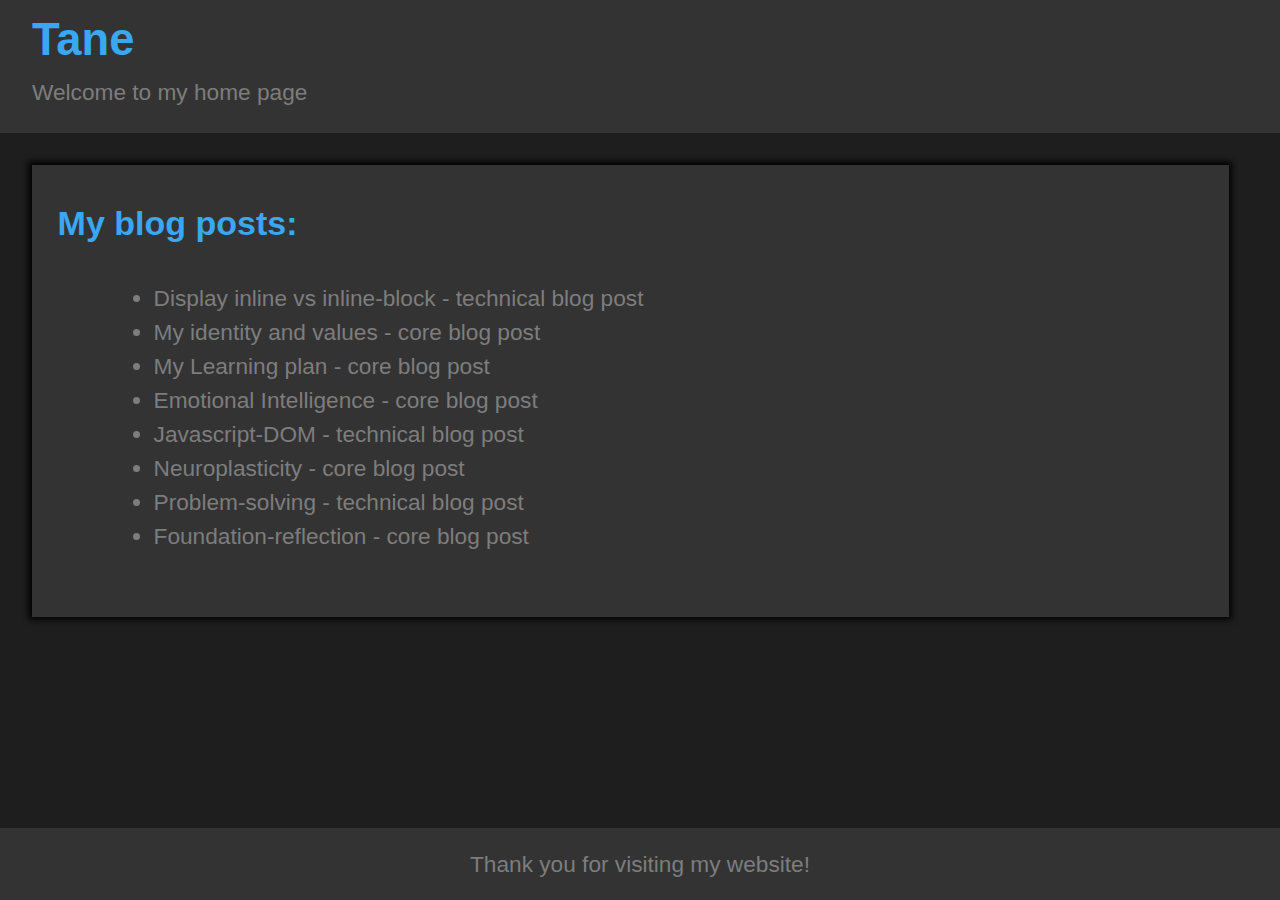
<file: index.html>
<!DOCTYPE html>

<html>

  <head>

    <title>My blog</title>

    <!-- Setting the econding of characters -->
    <meta charset="UTF-8">

    <!-- Linking my stylesheet -->
    <link href="styles/main.css" rel="stylesheet" type="text/css">

    <!-- Some responsive web design stuff? -->
    <meta name="viewport" content="width=device-width, initial-scale=1.0">
    <meta http-equiv="X-UA-Compatible" content="ie=edge">

  </head>

  <body>
    <div class="main">
      <h1>Tane</h1> 
      <p> Welcome to my home page</p>
    </div>
      <div class="posts">
      <p>
        <h2>My blog posts:</h2>
        <ul>
          <li class="link"><a href="blog/html-css.html">Display inline vs inline-block - technical blog post</a></li>
          <li class="link"><a href="blog/identity-value.html">My identity and values - core blog post</a></li>
          <li class="link"><a href="blog/learning-plan.html">My Learning plan - core blog post</a></li>
          <li class="link"><a href="blog/emotional-intelligence.html">Emotional Intelligence - core blog post</a></li>
          <li class="link"><a href="blog/javascript-dom.html">Javascript-DOM - technical blog post</a></li>
          <li class="link"><a href="blog/neuroplasticity.html">Neuroplasticity - core blog post</a></li>
          <li class="link"><a href="blog/problem-solving.html">Problem-solving - technical blog post</a></li>
          <li class="link"><a href="blog/foundations-reflection.html">Foundation-reflection - core blog post</a></li>
        </ul>
      </p>
    </div>
  </body>

  <footer>
    Thank you for visiting my website!
  </footer>

</html>
</file>
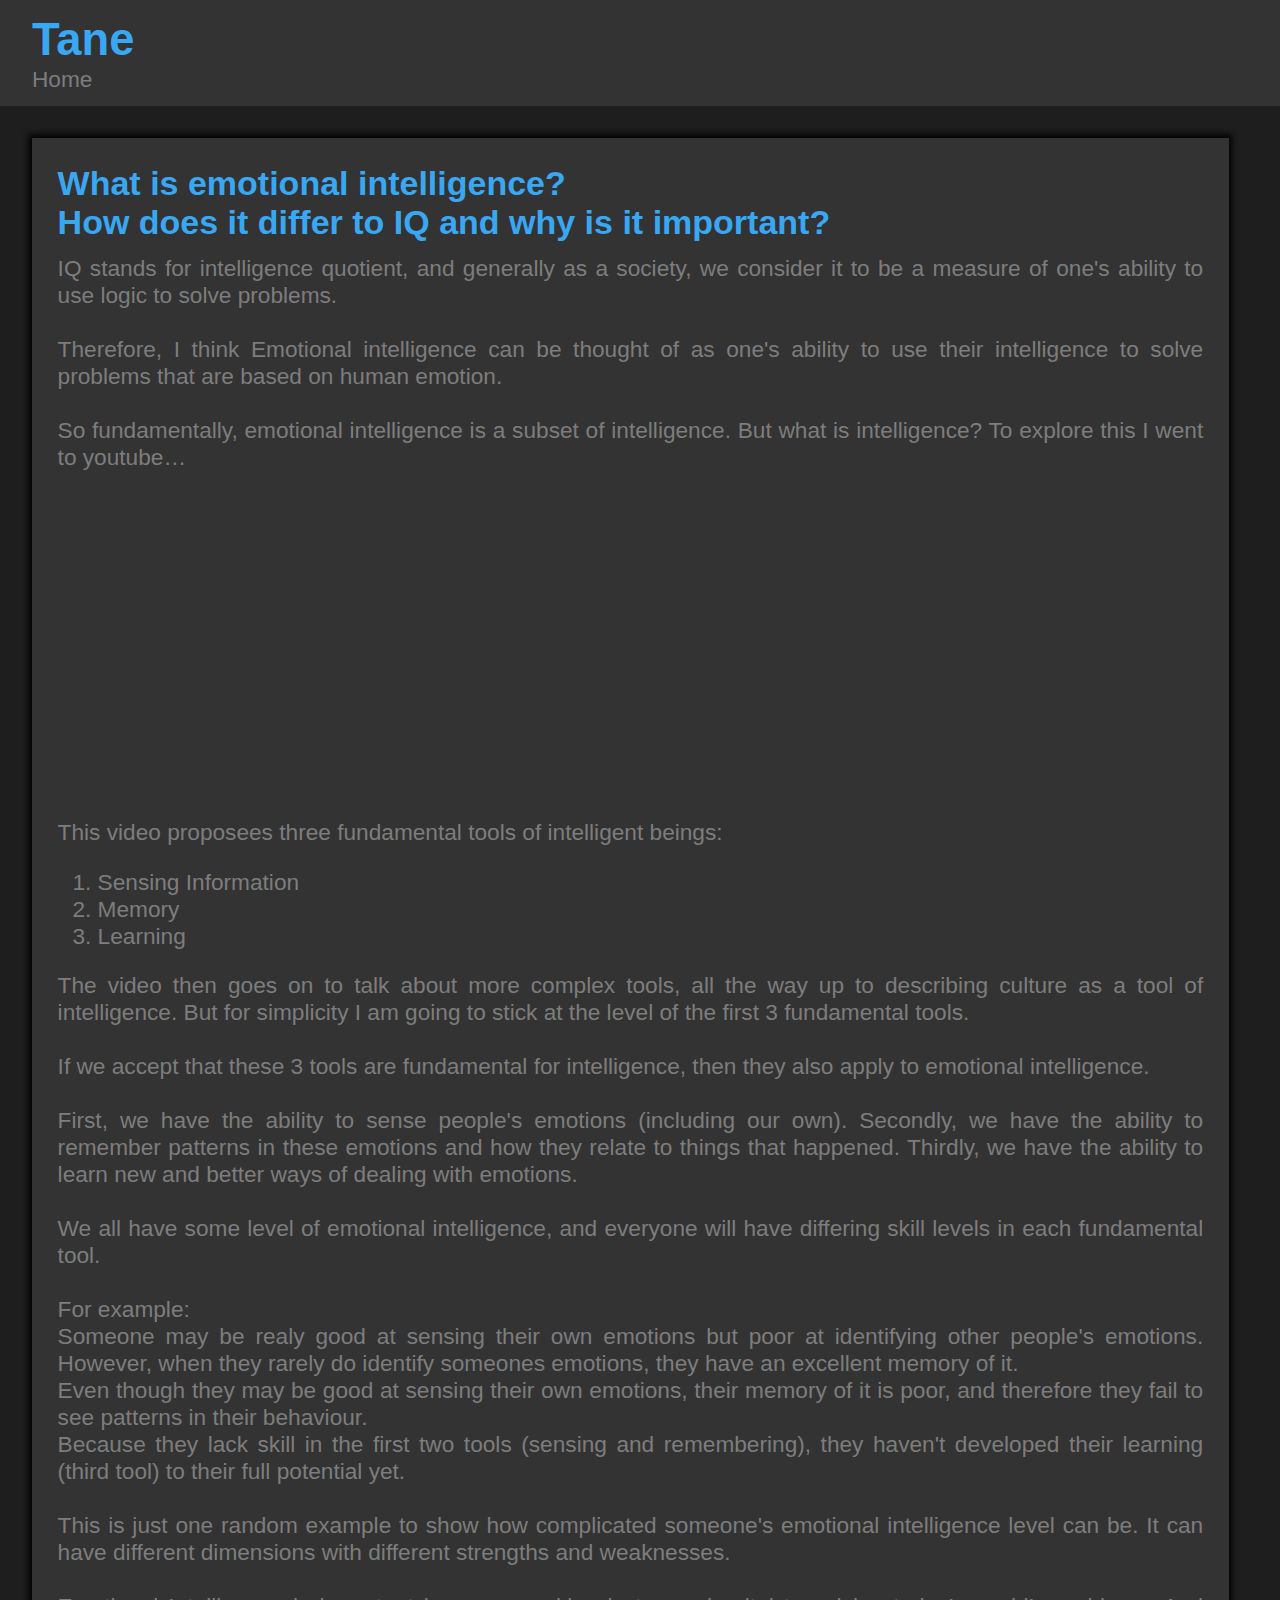
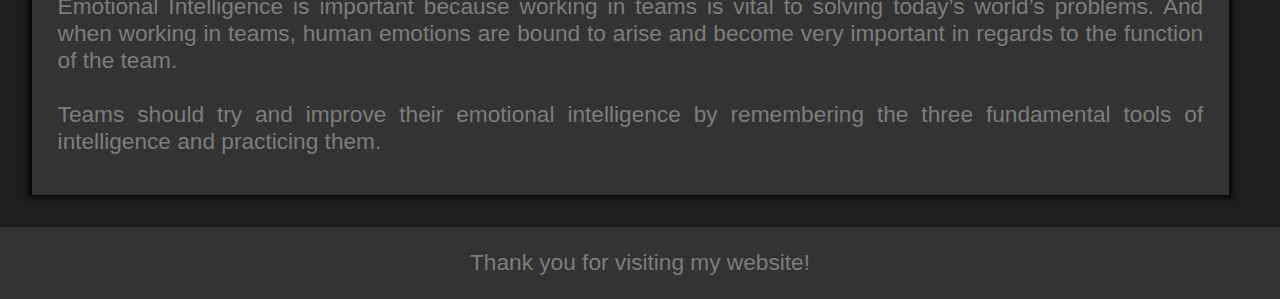
<file: blog/emotional-intelligence.html>
<!DOCTYPE html>

<html>

  <head>

    <title>Emotional Intelligence</title>

    <!-- Setting the econding of characters -->
    <meta charset="UTF-8">

    <!-- Linking my stylesheet -->
    <link href="../styles/main.css" rel="stylesheet" type="text/css">

     <!-- Linking Google Docs based stylesheet -->
    <link href="../styles/googleDoc.css" rel="stylesheet" type="text/css">

    <!-- Some responsive web design stuff? -->
    <meta name="viewport" content="width=device-width, initial-scale=1.0">
    <meta http-equiv="X-UA-Compatible" content="ie=edge">

  </head>

  <body>

    <div class="main">
      <h1>Tane</h1> 
        <a href="../index.html">Home</a> 
    </div>

    <div class="posts justified" id="overflow">
        <h2>What is emotional intelligence? 
          <br> How does it differ to IQ and why is it important? </h2>

        <p>IQ stands for intelligence quotient, and generally as a society, we consider it to be a measure of one's ability to use logic to solve problems. 
        <br><br>
        Therefore, I think Emotional intelligence can be thought of as one's ability to use their intelligence to solve problems that are based on human emotion. 
        <br><br>
        So fundamentally, emotional intelligence is a subset of intelligence. But what is intelligence? To explore this I went to youtube…

        <p class="centered">
        <iframe width="560" height="315" src="https://www.youtube.com/embed/ck4RGeoHFko" title="YouTube video player" frameborder="0" allow="accelerometer; autoplay; clipboard-write; encrypted-media; gyroscope; picture-in-picture" allowfullscreen></iframe>
        <p>

        This video proposees three fundamental tools of intelligent beings:
        <ol>
        <li>Sensing Information</li>
        <li>Memory</li>
        <li>Learning</li>
        </ol>

        The video then goes on to talk about more complex tools, all the way up to describing culture as a tool of intelligence. But for simplicity I am going to stick at the level of the first 3 fundamental tools. 
        <br><br>
        If we accept that these 3 tools are fundamental for intelligence, then they also apply to emotional intelligence. 
        <br><br>
        First, we have the ability to sense people's emotions (including our own). 
        Secondly, we have the ability to remember patterns in these emotions and how they relate to things that happened. 
        Thirdly, we have the ability to learn new and better ways of dealing with emotions. 
        <br><br>
        We all have some level of emotional intelligence, and everyone will have differing skill levels in each fundamental tool. 
        <br><br>
        For example:
        <br>
        Someone may be realy good at sensing their own emotions but poor at identifying other people's emotions. However, when they rarely do identify someones emotions, they have an excellent memory of it. 
        <br>
        Even though they may be good at sensing their own emotions, their memory of it is poor, and therefore they fail to see patterns in their behaviour. 
        <br>
        Because they lack skill in the first two tools (sensing and remembering), they haven't developed their learning (third tool) to their full potential yet. 
        <br><br>
        This is just one random example to show how complicated someone's emotional intelligence level can be. It can have different dimensions with different strengths and weaknesses.  
        <br><br>
        Emotional Intelligence is important because working in teams is vital to solving today’s world’s problems. And when working in teams, human emotions are bound to arise and become very important in regards to the function of the team. 
        <br><br>
        Teams should try and improve their emotional intelligence by remembering the three fundamental tools of intelligence and practicing them. 

        </p>
    </div>

  </body>

  <footer>
    Thank you for visiting my website!
  </footer>

</html>
</file>
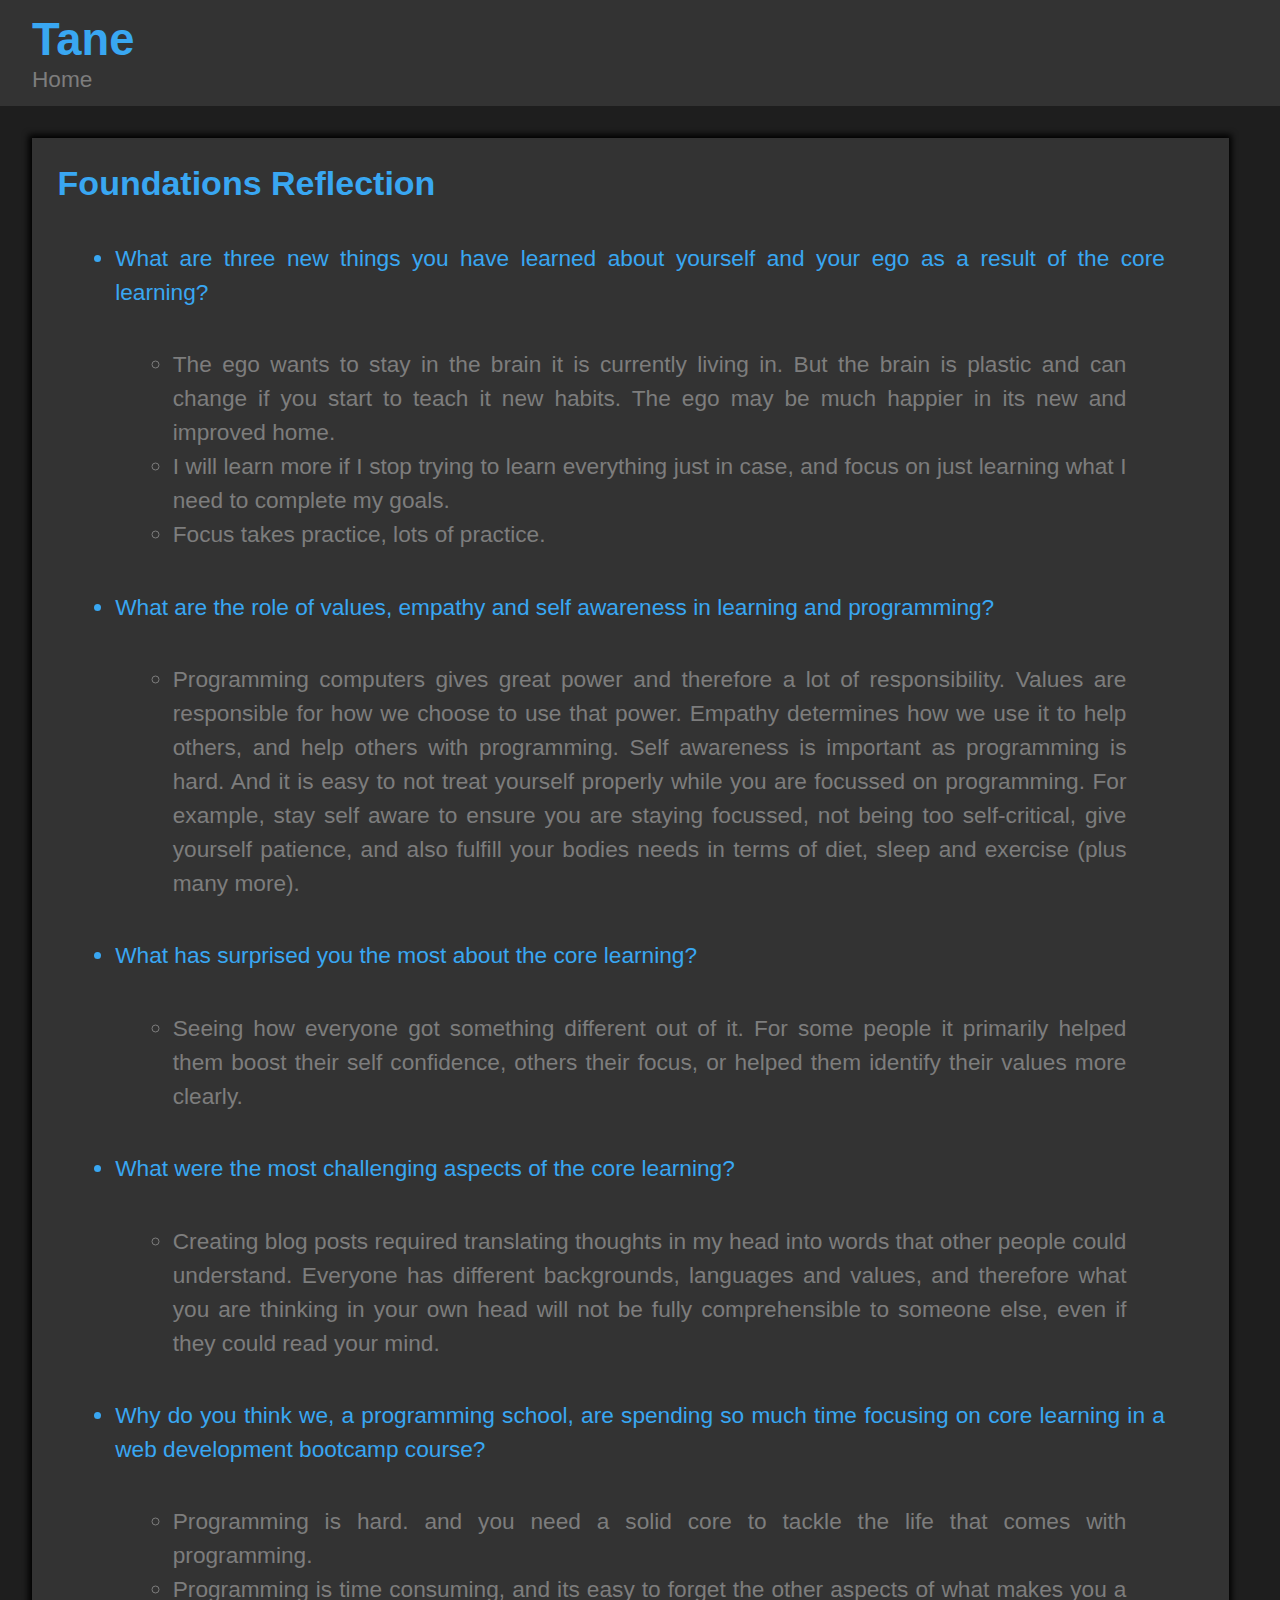
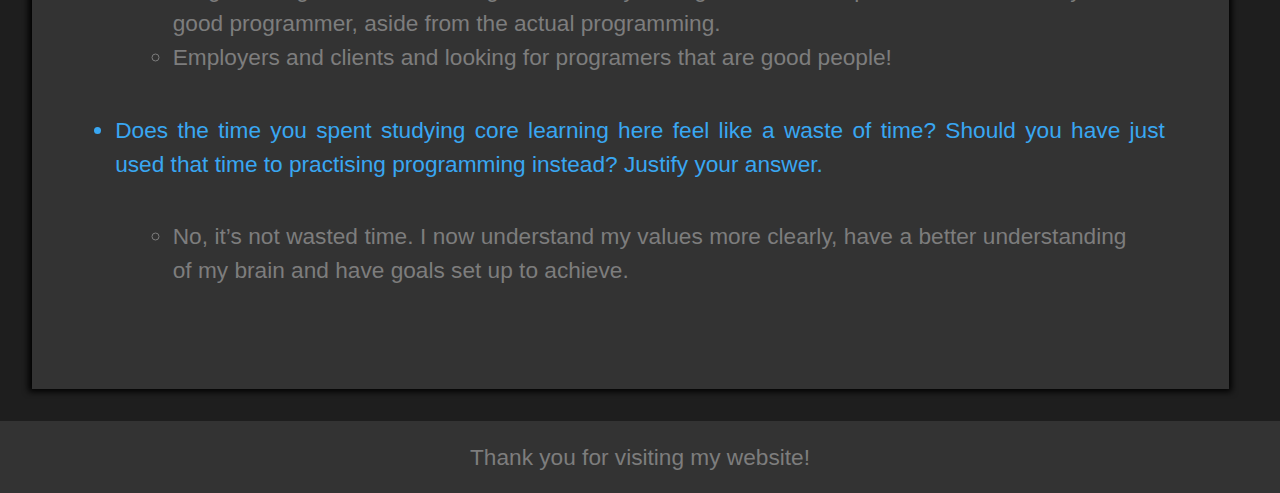
<file: blog/foundations-reflection.html>
<!DOCTYPE html>

<html>

  <head>

    <title>Foundations Reflection</title>

    <!-- Setting the econding of characters -->
    <meta charset="UTF-8">

    <!-- Linking my stylesheet -->
    <link href="../styles/main.css" rel="stylesheet" type="text/css">

     <!-- Linking Google Docs based stylesheet -->
    <link href="../styles/googleDoc.css" rel="stylesheet" type="text/css">

    <!-- Some responsive web design stuff? -->
    <meta name="viewport" content="width=device-width, initial-scale=1.0">
    <meta http-equiv="X-UA-Compatible" content="ie=edge">

  </head>

  <body>

    <div class="main">
      <h1>Tane</h1> 
        <a href="../index.html">Home</a> 
    </div>

    <div class="posts justified" id="overflow">
        <h2>Foundations Reflection</h2>
        <p>
            <ul>
                <li class="parent">What are three new things you have learned about yourself and your ego as a result of the core learning?</li>
                    <ul>
                        <li>The ego wants to stay in the brain it is currently living in. But the brain is plastic and can change if you start to teach it new habits. The ego may be much happier in its new and improved home. </li>
                        <li>I will learn more if I stop trying to learn everything just in case, and focus on just learning what I need to complete my goals. </li>
                        <li>Focus takes practice, lots of practice.</li>
                    </ul>
                <li class="parent">What are the role of values, empathy and self awareness in learning and programming?</li>
                    <ul>
                        <li>Programming computers gives great power and therefore a lot of responsibility. Values are responsible for how we choose to use that power. Empathy determines how we use it to help others, and help others with programming. Self awareness is important as programming is hard. And it is easy to not treat yourself properly while you are focussed on programming. For example, stay self aware to ensure you are staying focussed, not being too self-critical, give yourself patience, and also fulfill your bodies needs in terms of diet, sleep and exercise (plus many more).</li>
                    </ul>
                <li class="parent">What has surprised you the most about the core learning?</li>
                    <ul>
                        <li>Seeing how everyone got something different out of it. For some people it primarily helped them boost their self confidence, others their focus, or helped them identify their values more clearly.</li>
                    </ul>    
                <li class="parent">What were the most challenging aspects of the core learning?</li>
                    <ul>
                        <li>Creating blog posts required translating thoughts in my head into words that other people could understand. Everyone has different backgrounds, languages and values, and therefore what you are thinking in your own head will not be fully comprehensible to someone else, even if they could read your mind.</li>
                    </ul>
                <li class="parent">Why do you think we, a programming school, are spending so much time focusing on core learning in a web development bootcamp course?</li>
                    <ul>
                        <li>Programming is hard. and you need a solid core to tackle the life that comes with programming.</li>
                        <li>Programming is time consuming, and its easy to forget the other aspects of what makes you a good programmer, aside from the actual programming.</li>
                        <li>Employers and clients and looking for programers that are good people!</li>
                    </ul>
                <li class="parent">Does the time you spent studying core learning here feel like a waste of time? Should you have just used that time to practising programming instead? Justify your answer.</li>
                    <ul>
                        <li>No, it’s not wasted time. I now understand my values more clearly, have a better understanding of my brain and have goals set up to achieve.</li>
                    </ul>    
            </ul>
        </p>
    </div>

  </body>

  <footer>
    Thank you for visiting my website!
  </footer>

</html>
</file>
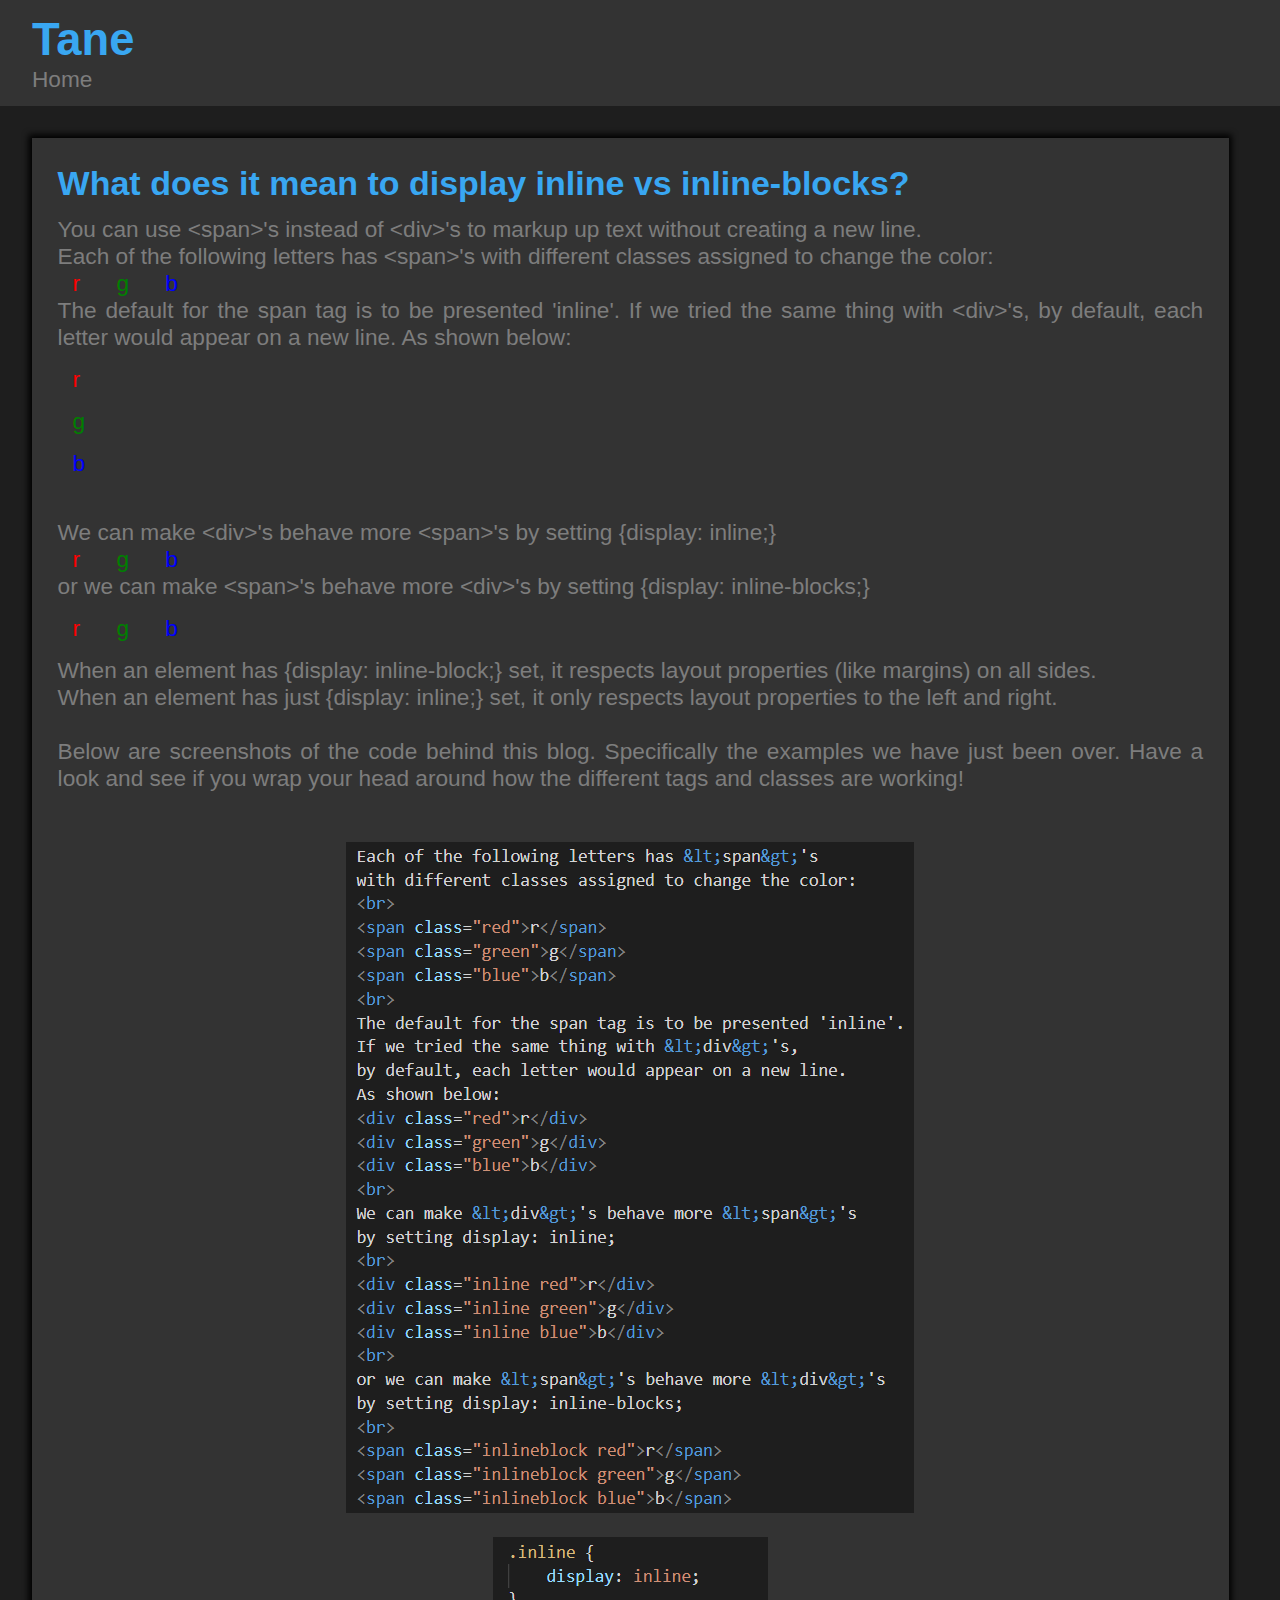
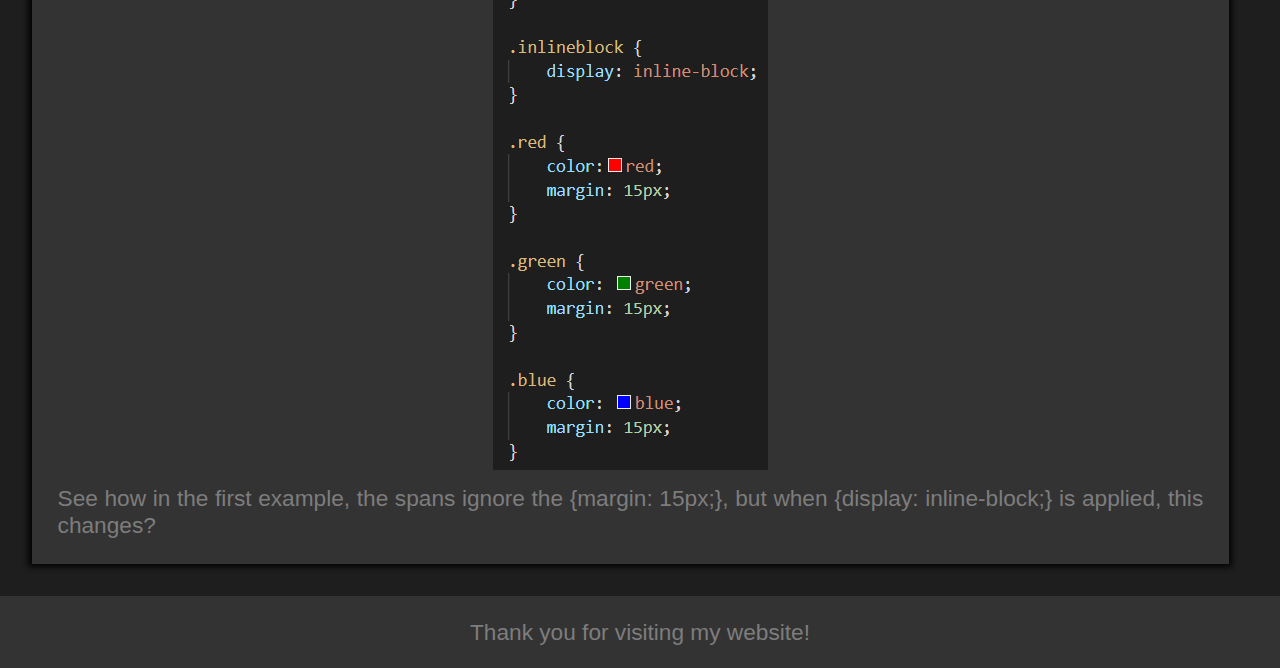
<file: blog/html-css.html>
<!DOCTYPE html>

<html>

  <head>

    <title>HTML & CSS</title>

    <!-- Setting the econding of characters -->
    <meta charset="UTF-8">

    <!-- Linking my stylesheet -->
    <link href="../styles/main.css" rel="stylesheet" type="text/css">

    <!-- Some responsive web design stuff? -->
    <meta name="viewport" content="width=device-width, initial-scale=1.0">
    <meta http-equiv="X-UA-Compatible" content="ie=edge">

  </head>

  <body>

    <div class="main">
      <h1>Tane</h1> 
        <a href="../index.html">Home</a> 
    </div>

    <div class="posts justified" id="overflow">
        <h2>What does it mean to display inline vs inline-blocks?</h2>
        
        <div>
        <p>
            You can use &lt;span&gt;'s instead of &lt;div&gt;'s 
            to markup up text without creating a new line.
            <br>
            Each of the following letters has &lt;span&gt;'s 
            with different classes assigned to change the color:
            <br>
            <span class="red">r</span>
            <span class="green">g</span>
            <span class="blue">b</span>
            <br>
            The default for the span tag is to be presented 'inline'. 
            If we tried the same thing with &lt;div&gt;'s, 
            by default, each letter would appear on a new line. 
            As shown below:
            <div class="red">r</div>
            <div class="green">g</div>
            <div class="blue">b</div>
            <br>
            We can make &lt;div&gt;'s behave more &lt;span&gt;'s 
            by setting {display: inline;}
            <br>
            <div class="inline red">r</div>
            <div class="inline green">g</div>
            <div class="inline blue">b</div>
            <br>
            or we can make &lt;span&gt;'s behave more &lt;div&gt;'s 
            by setting {display: inline-blocks;}
            <br>
            <span class="inlineblock red">r</span>
            <span class="inlineblock green">g</span>
            <span class="inlineblock blue">b</span>
            <br>
            When an element has {display: inline-block;} set, 
            it respects layout properties (like margins) on all sides.
            <br>
            When an element has just {display: inline;} set, 
            it only respects layout properties to the left and right.
            <br><br>
            Below are screenshots of the code behind this blog. Specifically
            the examples we have just been over. Have a look and see if you 
            wrap your head around how the different tags and classes are working!
            <br>
        </p>
        <br>
            <div class="centered">
            <img src="../images/inline_vs_inlineblock.PNG" alt="Example HTML code">
            <br>
            <img id="smallimage" src="../images/css_inline_vs_inlineblock.PNG" alt="Example CSS code">
            <br>
            </div>
            See how in the first example, the spans ignore the {margin: 15px;},
            but when {display: inline-block;} is applied, this changes?
        </div>
    </div>


  </body>

  <footer>
    Thank you for visiting my website!
  </footer>

</html>
</file>
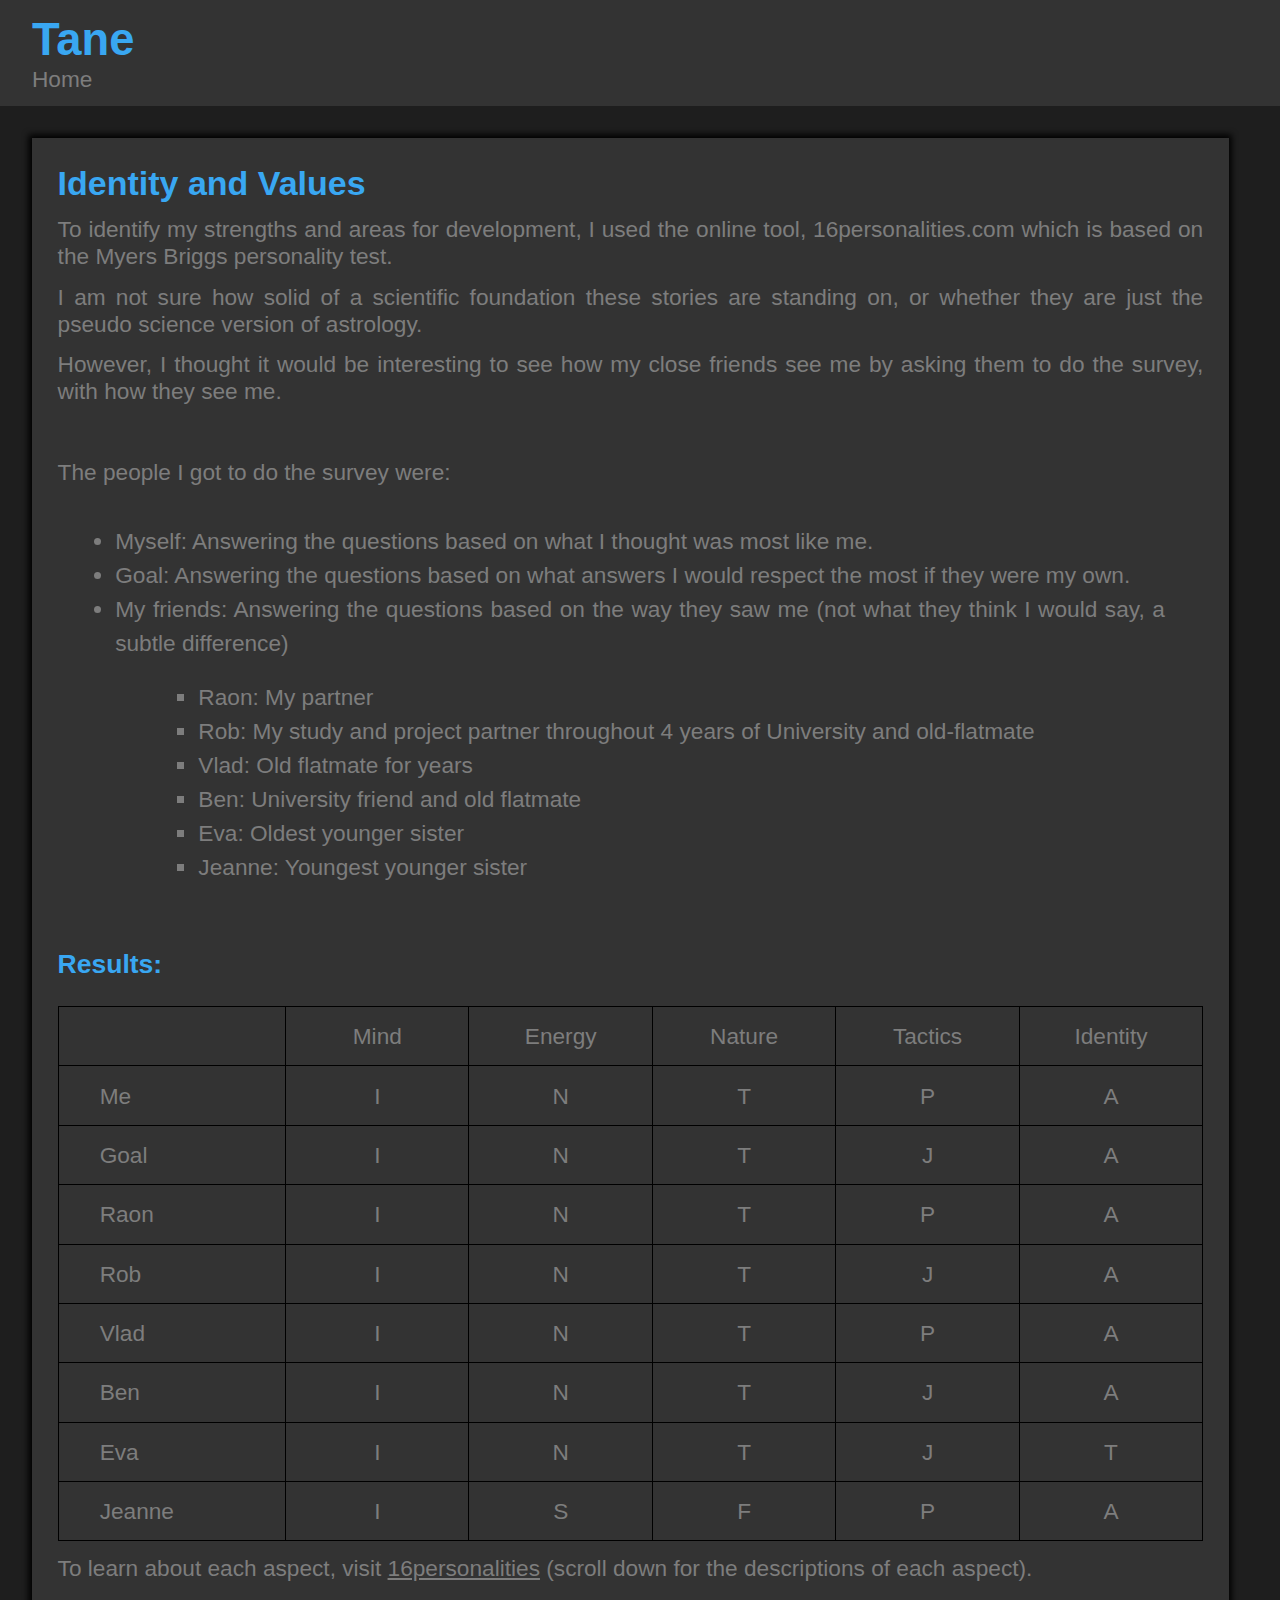
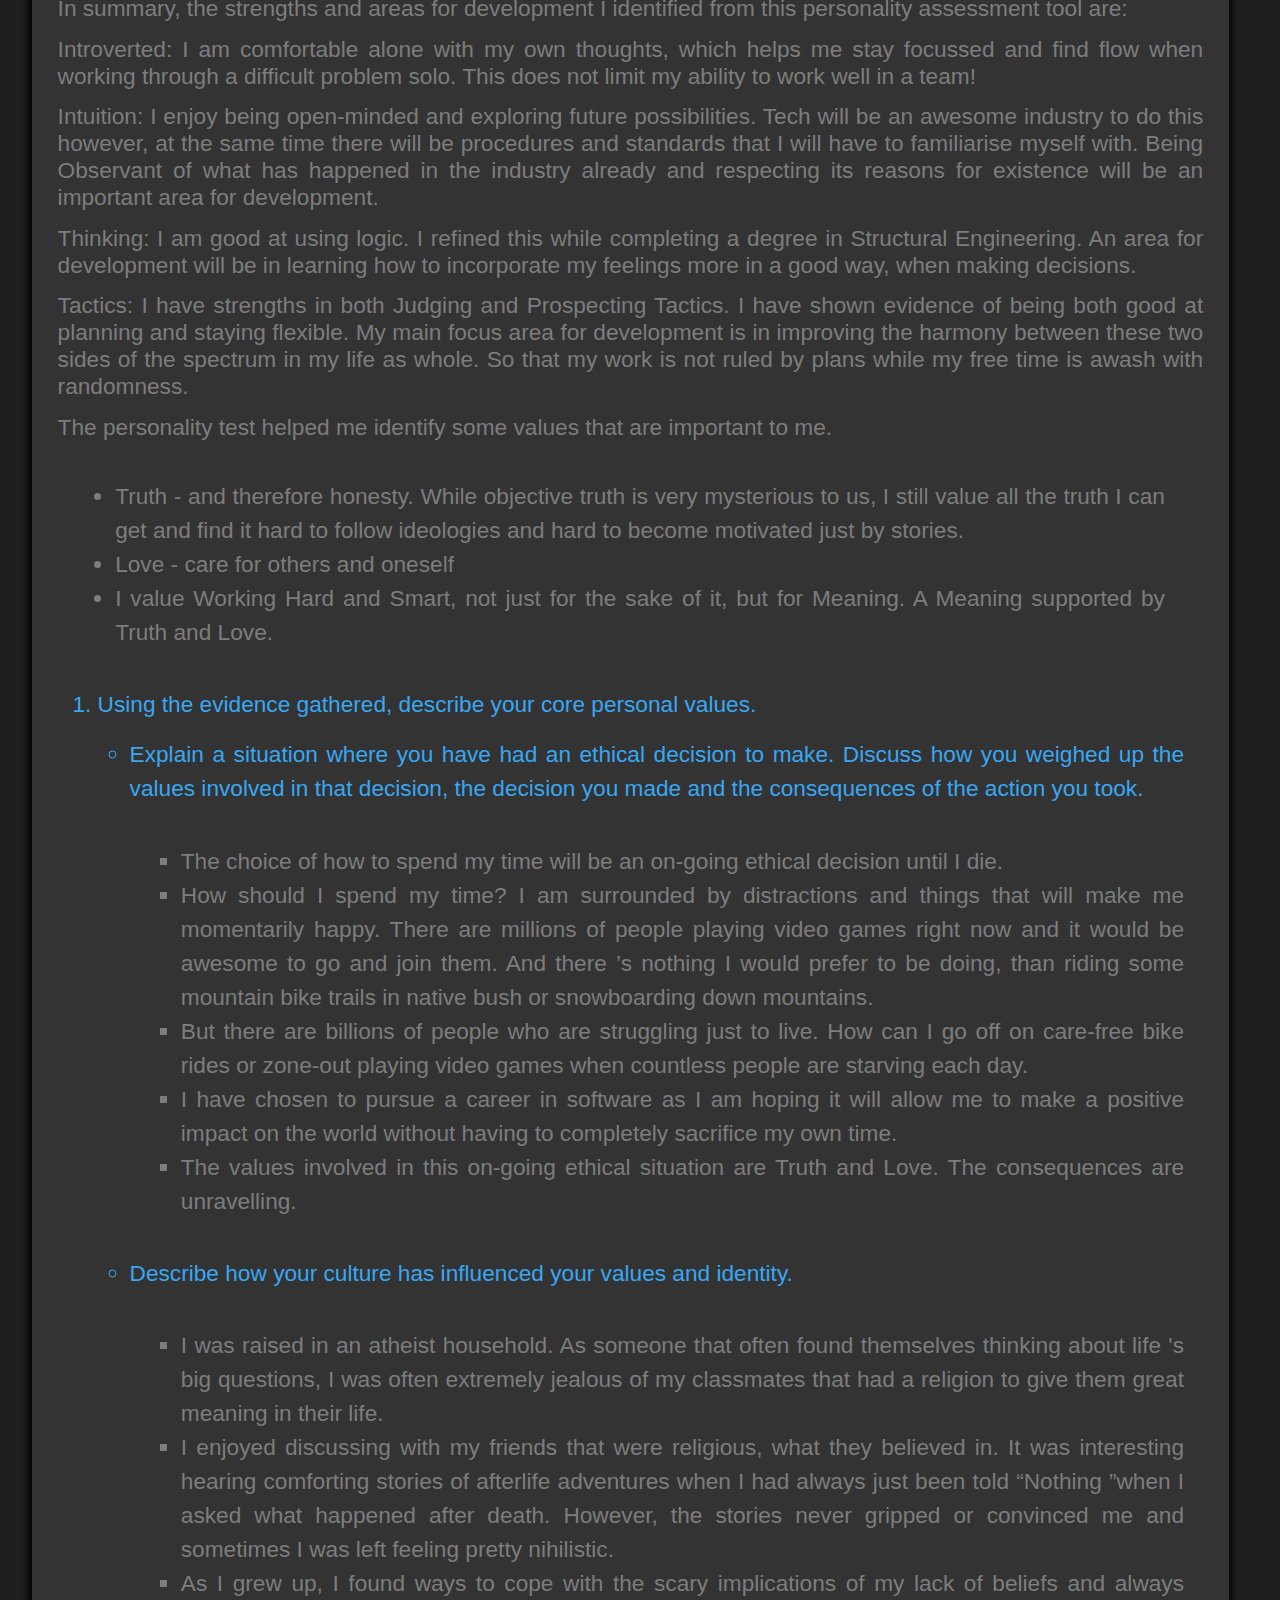
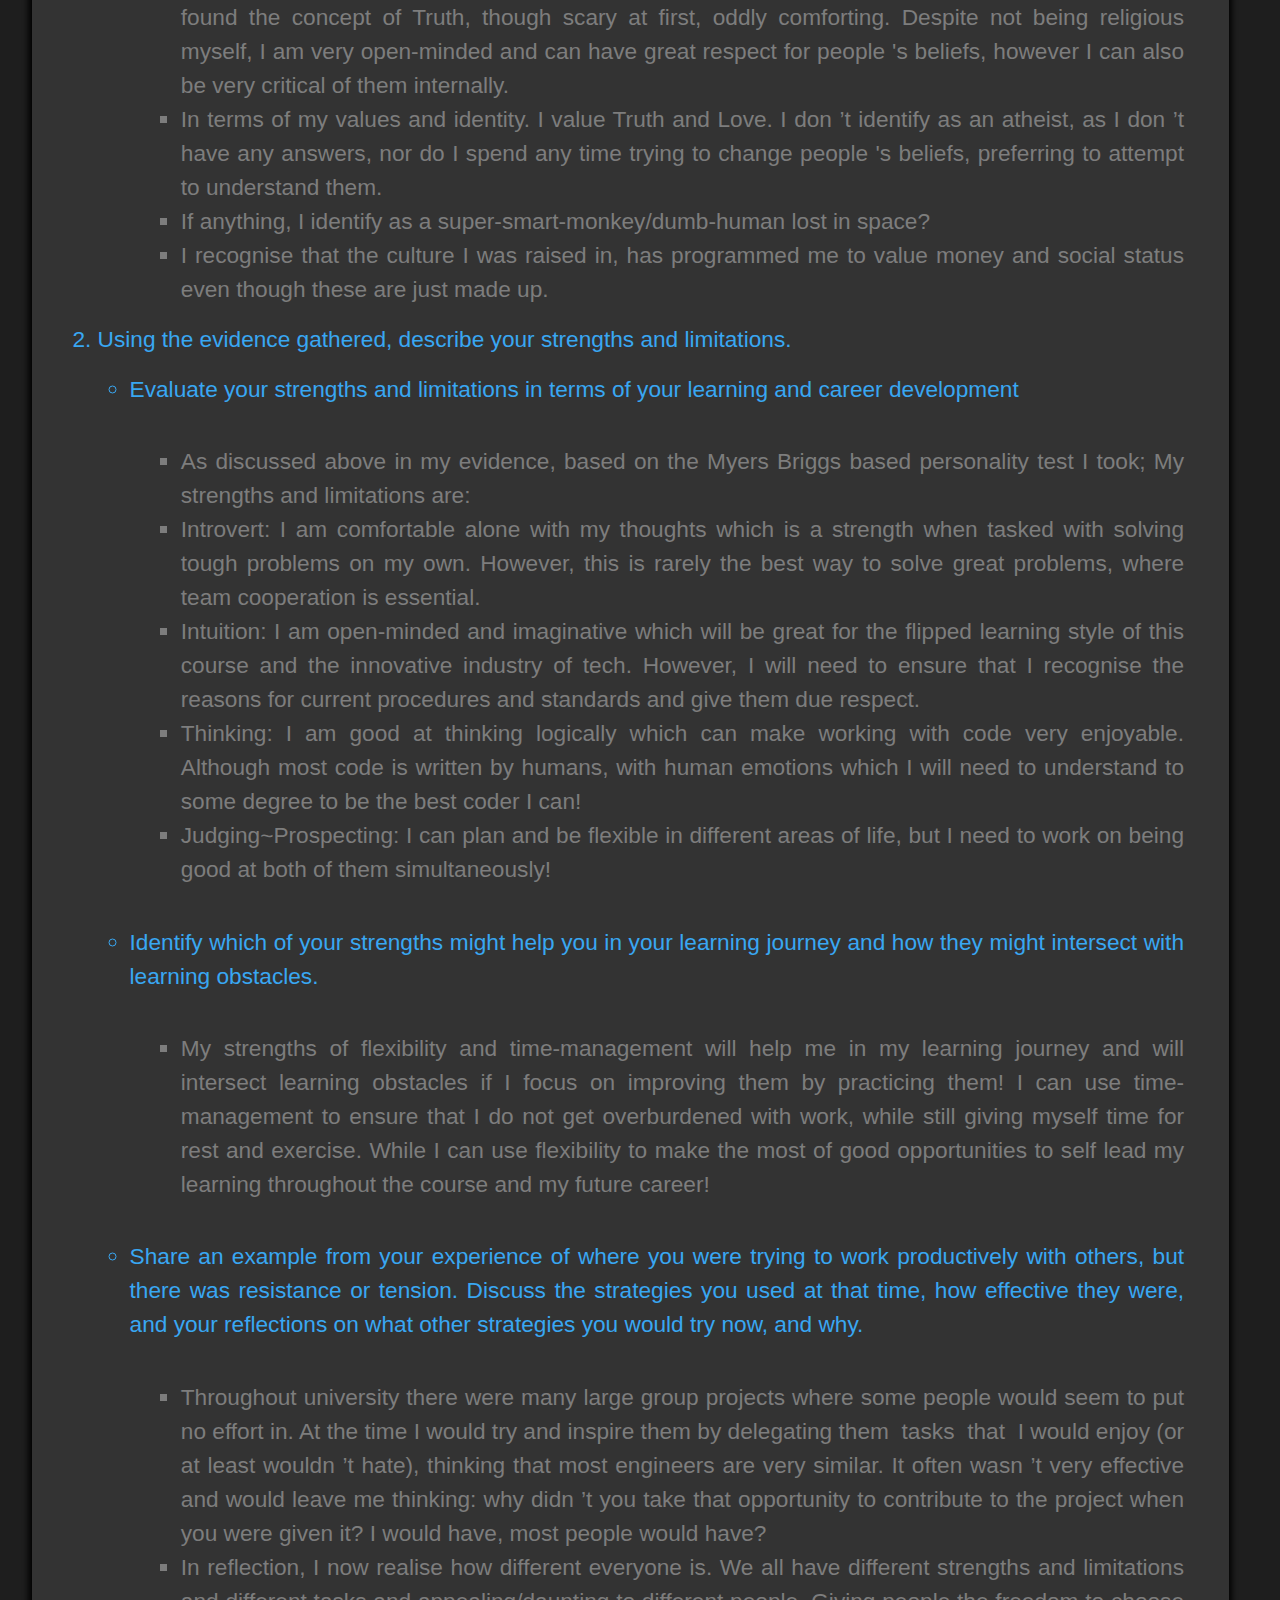
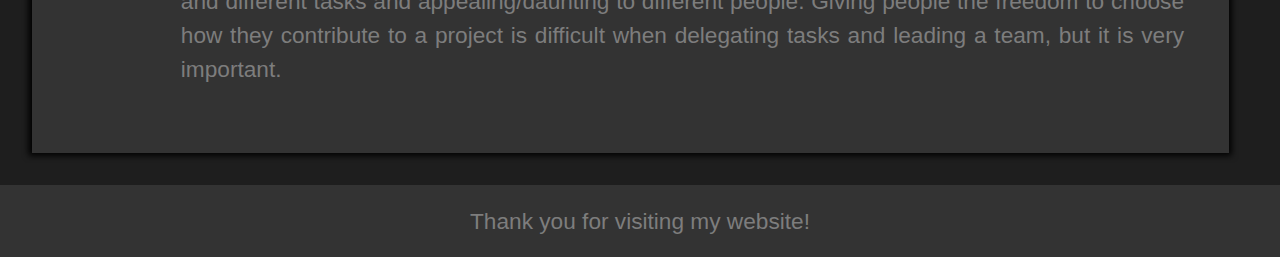
<file: blog/identity-value.html>
<!DOCTYPE html>

<html>

  <head>

    <title>Identity and Values</title>

    <!-- Setting the econding of characters -->
    <meta charset="UTF-8">

    <!-- Linking my stylesheet -->
    <link href="../styles/main.css" rel="stylesheet" type="text/css">

     <!-- Linking Google Docs based stylesheet -->
    <link href="../styles/googleDoc.css" rel="stylesheet" type="text/css">

    <!-- Some responsive web design stuff? -->
    <meta name="viewport" content="width=device-width, initial-scale=1.0">
    <meta http-equiv="X-UA-Compatible" content="ie=edge">

  </head>

  <body>

    <div class="main">
      <h1>Tane</h1> 
        <a href="../index.html">Home</a> 
    </div>

    <div class="posts justified" id="overflow">
        <h2>Identity and Values</h2>

        <div class="googleDoc">
            <p class="">
                <span>To identify my strengths and areas for development, I used the online tool, 16personalities.com which is based on the Myers Briggs personality test.</span>
            </p>
            <p class="">
                <span></span>
            </p>
            <p class="">
                <span>I am not sure how solid of a scientific foundation these stories are standing on, or whether they are just the pseudo science version of astrology.</span>
            </p>
            <p class="">
                <span></span>
            </p>
            <p class="">
                <span>However, I thought it would be interesting to see how my close friends see me by asking them to do the survey, with how they see me.</span>
            </p>
            <p class="">
                <span></span>
            </p>
            <br>
            <p class="">
                <span>The people I got to do the survey were:</span>
            </p>
            <ul>
                <li>
                    <span>Myself: Answering the questions based on what I thought was most like me.</span>
                </li>
                <li>
                    <span>Goal: Answering the questions based on what answers I would respect the most if they were my own.</span>
                </li>
                <li>
                    <span>My friends: Answering the questions based on the way they saw me (not what they think I would say, a subtle difference)</span>
                </li>
                <ul class="child">
                    <li class="">
                        <span>Raon: My partner </span>
                    </li>
                    <li class="">
                        <span>Rob: My study and project partner throughout 4 years of University and old-flatmate</span>
                    </li>
                    <li class="">
                        <span>Vlad: Old flatmate for years</span>
                    </li>
                    <li class="">
                        <span>Ben: University friend and old flatmate</span>
                    </li>
                    <li class="">
                        <span>Eva: Oldest younger sister</span>
                    </li>
                    <li class="">
                        <span>Jeanne: Youngest younger sister</span>
                    </li>
                </ul>
            </ul>
            <p>
                <span><h3>Results:</h3></span>
            </p>
            <div class="center">
                <table class="c4">
                    <tbody>
                        <tr class="c16">
                            <td class="c20" colspan="1" rowspan="1">
                            </td>
                            <td class="c0" colspan="1" rowspan="1">
                                <p class="c1">
                                    Mind
                                </p>
                            </td>
                            <td class="c0" colspan="1" rowspan="1">
                                <p class="c1">
                                    <span>Energy</span>
                                </p>
                            </td>
                            <td class="c0" colspan="1" rowspan="1">
                                <p class="c1">
                                    <span>Nature</span>
                                </p>
                            </td>
                            <td class="c0" colspan="1" rowspan="1">
                                <p class="c1">
                                    <span>Tactics</span>
                                </p>
                            </td>
                            <td class="c0" colspan="1" rowspan="1">
                                <p class="c1">
                                    <span>Identity</span>
                                </p>
                            </td>
                        </tr>
                        <tr class="c16">
                            <td class="c0" colspan="1" rowspan="1">
                                <p class="c2">
                                    <span>Me</span>
                                </p>
                            </td>
                            <td class="c0" colspan="1" rowspan="1">
                                <p class="c1">
                                    <span>I</span>
                                </p>
                            </td>
                            <td class="c0" colspan="1" rowspan="1">
                                <p class="c1">
                                    <span>N</span>
                                </p>
                            </td>
                            <td class="c0" colspan="1" rowspan="1">
                                <p class="c1">
                                    <span>T</span>
                                </p>
                            </td>
                            <td class="c0" colspan="1" rowspan="1">
                                <p class="c1">
                                    <span>P</span>
                                </p>
                            </td>
                            <td class="c0" colspan="1" rowspan="1">
                                <p class="c1">
                                    <span>A</span>
                                </p>
                            </td>
                        </tr>
                        <tr class="c16">
                            <td class="c0" colspan="1" rowspan="1">
                                <p class="c2">
                                    <span>Goal</span>
                                </p>
                            </td>
                            <td class="c0" colspan="1" rowspan="1">
                                <p class="c1">
                                    <span>I</span>
                                </p>
                            </td>
                            <td class="c0" colspan="1" rowspan="1">
                                <p class="c1">
                                    <span>N</span>
                                </p>
                            </td>
                            <td class="c0" colspan="1" rowspan="1">
                                <p class="c1">
                                    <span>T</span>
                                </p>
                            </td>
                            <td class="c0" colspan="1" rowspan="1">
                                <p class="c1">
                                    <span>J</span>
                                </p>
                            </td>
                            <td class="c0" colspan="1" rowspan="1">
                                <p class="c1">
                                    <span>A</span>
                                </p>
                            </td>
                        </tr>
                        <tr class="c16">
                            <td class="c0" colspan="1" rowspan="1">
                                <p class="c2">
                                    <span>Raon</span>
                                </p>
                            </td>
                            <td class="c0" colspan="1" rowspan="1">
                                <p class="c1">
                                    <span>I</span>
                                </p>
                            </td>
                            <td class="c0" colspan="1" rowspan="1">
                                <p class="c1">
                                    <span>N</span>
                                </p>
                            </td>
                            <td class="c0" colspan="1" rowspan="1">
                                <p class="c1">
                                    <span>T</span>
                                </p>
                            </td>
                            <td class="c0" colspan="1" rowspan="1">
                                <p class="c1">
                                    <span>P</span>
                                </p>
                            </td>
                            <td class="c0" colspan="1" rowspan="1">
                                <p class="c1">
                                    <span>A</span>
                                </p>
                            </td>
                        </tr>
                        <tr class="c16">
                            <td class="c0" colspan="1" rowspan="1">
                                <p class="c2">
                                    <span>Rob</span>
                                </p>
                            </td>
                            <td class="c0" colspan="1" rowspan="1">
                                <p class="c1">
                                    <span>I</span>
                                </p>
                            </td>
                            <td class="c0" colspan="1" rowspan="1">
                                <p class="c1">
                                    <span>N</span>
                                </p>
                            </td>
                            <td class="c0" colspan="1" rowspan="1">
                                <p class="c1">
                                    <span>T</span>
                                </p>
                            </td>
                            <td class="c0" colspan="1" rowspan="1">
                                <p class="c1">
                                    <span>J</span>
                                </p>
                            </td>
                            <td class="c0" colspan="1" rowspan="1">
                                <p class="c1">
                                    <span>A</span>
                                </p>
                            </td>
                        </tr>
                        <tr class="c16">
                            <td class="c0" colspan="1" rowspan="1">
                                <p class="c2">
                                    <span>Vlad</span>
                                </p>
                            </td>
                            <td class="c0" colspan="1" rowspan="1">
                                <p class="c1">
                                    <span>I</span>
                                </p>
                            </td>
                            <td class="c0" colspan="1" rowspan="1">
                                <p class="c1">
                                    <span>N</span>
                                </p>
                            </td>
                            <td class="c0" colspan="1" rowspan="1">
                                <p class="c1">
                                    <span>T</span>
                                </p>
                            </td>
                            <td class="c0" colspan="1" rowspan="1">
                                <p class="c1">
                                    <span>P</span>
                                </p>
                            </td>
                            <td class="c0" colspan="1" rowspan="1">
                                <p class="c1">
                                    <span>A</span>
                                </p>
                            </td>
                        </tr>
                        <tr class="c16">
                            <td class="c0" colspan="1" rowspan="1">
                                <p class="c2">
                                    <span>Ben</span>
                                </p>
                            </td>
                            <td class="c0" colspan="1" rowspan="1">
                                <p class="c1">
                                    <span>I</span>
                                </p>
                            </td>
                            <td class="c0" colspan="1" rowspan="1">
                                <p class="c1">
                                    <span>N</span>
                                </p>
                            </td>
                            <td class="c0" colspan="1" rowspan="1">
                                <p class="c1">
                                    <span>T</span>
                                </p>
                            </td>
                            <td class="c0" colspan="1" rowspan="1">
                                <p class="c1">
                                    <span>J</span>
                                </p>
                            </td>
                            <td class="c0" colspan="1" rowspan="1">
                                <p class="c1">
                                    <span>A</span>
                                </p>
                            </td>
                        </tr>
                        <tr class="c16">
                            <td class="c0" colspan="1" rowspan="1">
                                <p class="c2">
                                    <span>Eva</span>
                                </p>
                            </td>
                            <td class="c0" colspan="1" rowspan="1">
                                <p class="c1">
                                    <span>I</span>
                                </p>
                            </td>
                            <td class="c0" colspan="1" rowspan="1">
                                <p class="c1">
                                    <span>N</span>
                                </p>
                            </td>
                            <td class="c0" colspan="1" rowspan="1">
                                <p class="c1">
                                    <span>T</span>
                                </p>
                            </td>
                            <td class="c0" colspan="1" rowspan="1">
                                <p class="c1">
                                    <span>J</span>
                                </p>
                            </td>
                            <td class="c0" colspan="1" rowspan="1">
                                <p class="c1">
                                    <span>T</span>
                                </p>
                            </td>
                        </tr>
                        <tr class="c16">
                            <td class="c0" colspan="1" rowspan="1">
                                <p class="c2">
                                    <span>Jeanne</span>
                                </p>
                            </td>
                            <td class="c0" colspan="1" rowspan="1">
                                <p class="c1">
                                    <span>I</span>
                                </p>
                            </td>
                            <td class="c0" colspan="1" rowspan="1">
                                <p class="c1">
                                    <span>S</span>
                                </p>
                            </td>
                            <td class="c0" colspan="1" rowspan="1">
                                <p class="c1">
                                    <span>F</span>
                                </p>
                            </td>
                            <td class="c0" colspan="1" rowspan="1">
                                <p class="c1">
                                    <span>P</span>
                                </p>
                            </td>
                            <td class="c0" colspan="1" rowspan="1">
                                <p class="c1">
                                    <span>A</span>
                                </p>
                            </td>
                        </tr>
                    </tbody>
                </table>
            </div>
            <p>
                <span>
                To learn about each aspect, visit
                    <a  class="underline" href="https://www.16personalities.com/articles/our-theory">16personalities</a>
                (scroll down for the descriptions of each aspect).</span>
            </p>
            <p>
                <span>In summary, the strengths and areas for development I identified from this personality assessment tool are:</span>
            </p>
            <p>
                <span>Introverted: I am comfortable alone with my own thoughts, which helps me stay focussed and find flow when working through a difficult problem solo. This does not limit my ability to work well in a team! </span>
            </p>
            <p>
                <span>Intuition: I enjoy being open-minded and exploring future possibilities. Tech will be an awesome industry to do this however, at the same time there will be procedures and standards that I will have to familiarise myself with. Being Observant of what has happened in the industry already and respecting its reasons for existence will be an important area for development.</span>
            </p>
            <p>
                <span>Thinking: I am good at using logic. I refined this while completing a degree in Structural Engineering. An area for development will be in learning how to incorporate my feelings more in a good way, when making decisions.</span>
            </p>
            <p>
                <span>Tactics: I have strengths in both Judging and Prospecting Tactics. I have shown evidence of being both good at planning and staying flexible. My main focus area for development is in improving the harmony between these two sides of the spectrum in my life as whole. So that my work is not ruled by plans while my free time is awash with randomness. </span>
            </p>
            <p>
                <span>The personality test helped me identify some values that are important to me.</span>
            </p>
            <ul>
                <li>
                    <span>Truth - and therefore honesty. While objective truth is very mysterious to us, I still value all the truth I can get and find it hard to follow ideologies and hard to become motivated just by stories. </span>
                </li>
                <li>
                    <span>Love - care for others and oneself</span>
                </li>
                <li>
                    <span>I value Working Hard and Smart, not just for the sake of it, but for Meaning. A Meaning supported by Truth and Love.</span>
                </li>
            </ul>
            <p>
                <span></span>
            </p>
            <!-- Complicated lists -->
            <ol>
                    <li class="parent">
                        <span>Using the evidence gathered, describe your core personal values.</span>
                    </li>
                <ul class="parent1">
                    <li>
                        <span>Explain a situation where you have had an ethical decision to make. Discuss how you weighed up the values involved in that decision, the decision you made and the consequences of the action you took.</span>
                    </li>
                </ul>
                <ul class="child">
                    <li>
                        <span>The choice of how to spend my time will be an on-going ethical decision until I die. </span>
                    </li>
                    <li>
                        <span>How should I spend my time? I am surrounded by distractions and things that will make me momentarily happy. There are millions of people playing video games right now and it would be awesome to go and join them. And there &rsquo;s nothing I would prefer to be doing, than riding some mountain bike trails in native bush or snowboarding down mountains.</span>
                    </li>
                    <li>
                        <span>But there are billions of people who are struggling just to live. How can I go off on care-free bike rides or zone-out playing video games when countless people are starving each day. </span>
                    </li>
                    <li>
                        <span>I have chosen to pursue a career in software as I am hoping it will allow me to make a positive impact on the world without having to completely sacrifice my own time. </span>
                    </li>
                    <li>
                        <span>The values involved in this on-going ethical situation are Truth and Love. The consequences are unravelling. </span>
                    </li>
                </ul>
                <ul class="parent1">
                    <li>
                        <span>Describe how your culture has influenced your values and identity.</span>
                    </li>
                </ul>
                <ul class="child">
                    <li>
                        <span>I was raised in an atheist household. As someone that often found themselves thinking about life &#39;s big questions, I was often extremely jealous of my classmates that had a religion to give them great meaning in their life. </span>
                    </li>
                    <li>
                        <span>I enjoyed discussing with my friends that were religious, what they believed in. It was interesting hearing comforting stories of afterlife adventures when I had always just been told &ldquo;Nothing &rdquo;when I asked what happened after death. However, the stories never gripped or convinced me and sometimes I was left feeling pretty nihilistic. </span>
                    </li>
                    <li>
                        <span>As I grew up, I found ways to cope with the scary implications of my lack of beliefs and always found the concept of Truth, though scary at first, oddly comforting. Despite not being religious myself, I am very open-minded and can have great respect for people &#39;s beliefs, however I can also be very critical of them internally.</span>
                    </li>
                    <li>
                        <span>In terms of my values and identity. I value Truth and Love. I don &rsquo;t identify as an atheist, as I don &rsquo;t have any answers, nor do I spend any time trying to change people &#39;s beliefs, preferring to attempt to understand them. &nbsp;</span>
                    </li>
                    <li>
                        <span>If anything, I identify as a super-smart-monkey/dumb-human lost in space? </span>
                    </li>
                    <li>
                        <span>I recognise that the culture I was raised in, has programmed me to value money and social status even though these are just made up.</span>
                    </li>
                </ul>
                <li  class="parent">
                    <span>Using the evidence gathered, describe your strengths and limitations.</span>
                </li>
                <ul class="parent1">
                    <li>
                        <span>Evaluate your strengths and limitations in terms of your learning and career development</span>
                    </li>
                </ul>
                <ul class="child"> 
                    <li>
                        <span>As discussed above in my evidence, based on the Myers Briggs based personality test I took; My strengths and limitations are:</span>
                    </li>
                    <li>
                        <span>Introvert: I am comfortable alone with my thoughts which is a strength when tasked with solving tough problems on my own. However, this is rarely the best way to solve great problems, where team cooperation is essential. </span>
                    </li>
                    <li>
                        <span>Intuition: I am open-minded and imaginative which will be great for the flipped learning style of this course and the innovative industry of tech. However, I will need to ensure that I recognise the reasons for current procedures and standards and give them due respect.</span>
                    </li>
                    <li>
                        <span>Thinking: I am good at thinking logically which can make working with code very enjoyable. Although most code is written by humans, with human emotions which I will need to understand to some degree to be the best coder I can!</span>
                    </li>
                    <li>
                        <span>Judging~Prospecting: I can plan and be flexible in different areas of life, but I need to work on being good at both of them simultaneously!</span>
                    </li>
                </ul>
                <ul class="parent1">
                    <li>
                        <span>Identify which of your strengths might help you in your learning journey and how they might intersect with learning obstacles.</span>
                    </li>
                </ul>
                <ul class="child">
                    <li>
                        <span>My strengths of flexibility and time-management will help me in my learning journey and will intersect learning obstacles if I focus on improving them by practicing them! I can use time-management to ensure that I do not get overburdened with work, while still giving myself time for rest and exercise. While I can use flexibility to make the most of good opportunities to self lead my learning throughout the course and my future career!</span>
                    </li>
                </ul>
                <ul class="parent1">
                    <li>
                        <span>Share an example from your experience of where you were trying to work productively with others, but there was resistance or tension. Discuss the strategies you used at that time, how effective they were, and your reflections on what other strategies you would try now, and why.</span>
                    </li>
                </ul>
                <ul class="child">
                    <li>
                        <span>Throughout university there were many large group projects where some people would seem to put no effort in. At the time I would try and inspire them by </span>
                        <span>delegating </span>
                        <span>them</span>
                        <span>&nbsp;tasks</span>
                        <span>&nbsp;that</span>
                        <span>&nbsp;I would enjoy (or at least wouldn &rsquo;t hate), thinking that most engineers are very similar. It often wasn &rsquo;t very effective and would leave me thinking: why didn &rsquo;t you take that opportunity to contribute to the project when you were given it? I would have, most people would have? </span>
                    </li>
                    <li>
                        <span>In reflection, I now realise how different everyone is. We all have different strengths and limitations and different tasks and appealing/daunting to different people. Giving people the freedom to choose how they contribute to a project is difficult when delegating tasks and leading a team, but it is very important.</span>
                    </li>
                </ul>
            </ol>
            <p>
                <span></span>
            </p>
            <p>
                <span></span>
            </p>
          </div>
    </div>
  </body>

  <footer>
    Thank you for visiting my website!
  </footer>

</html>
</file>
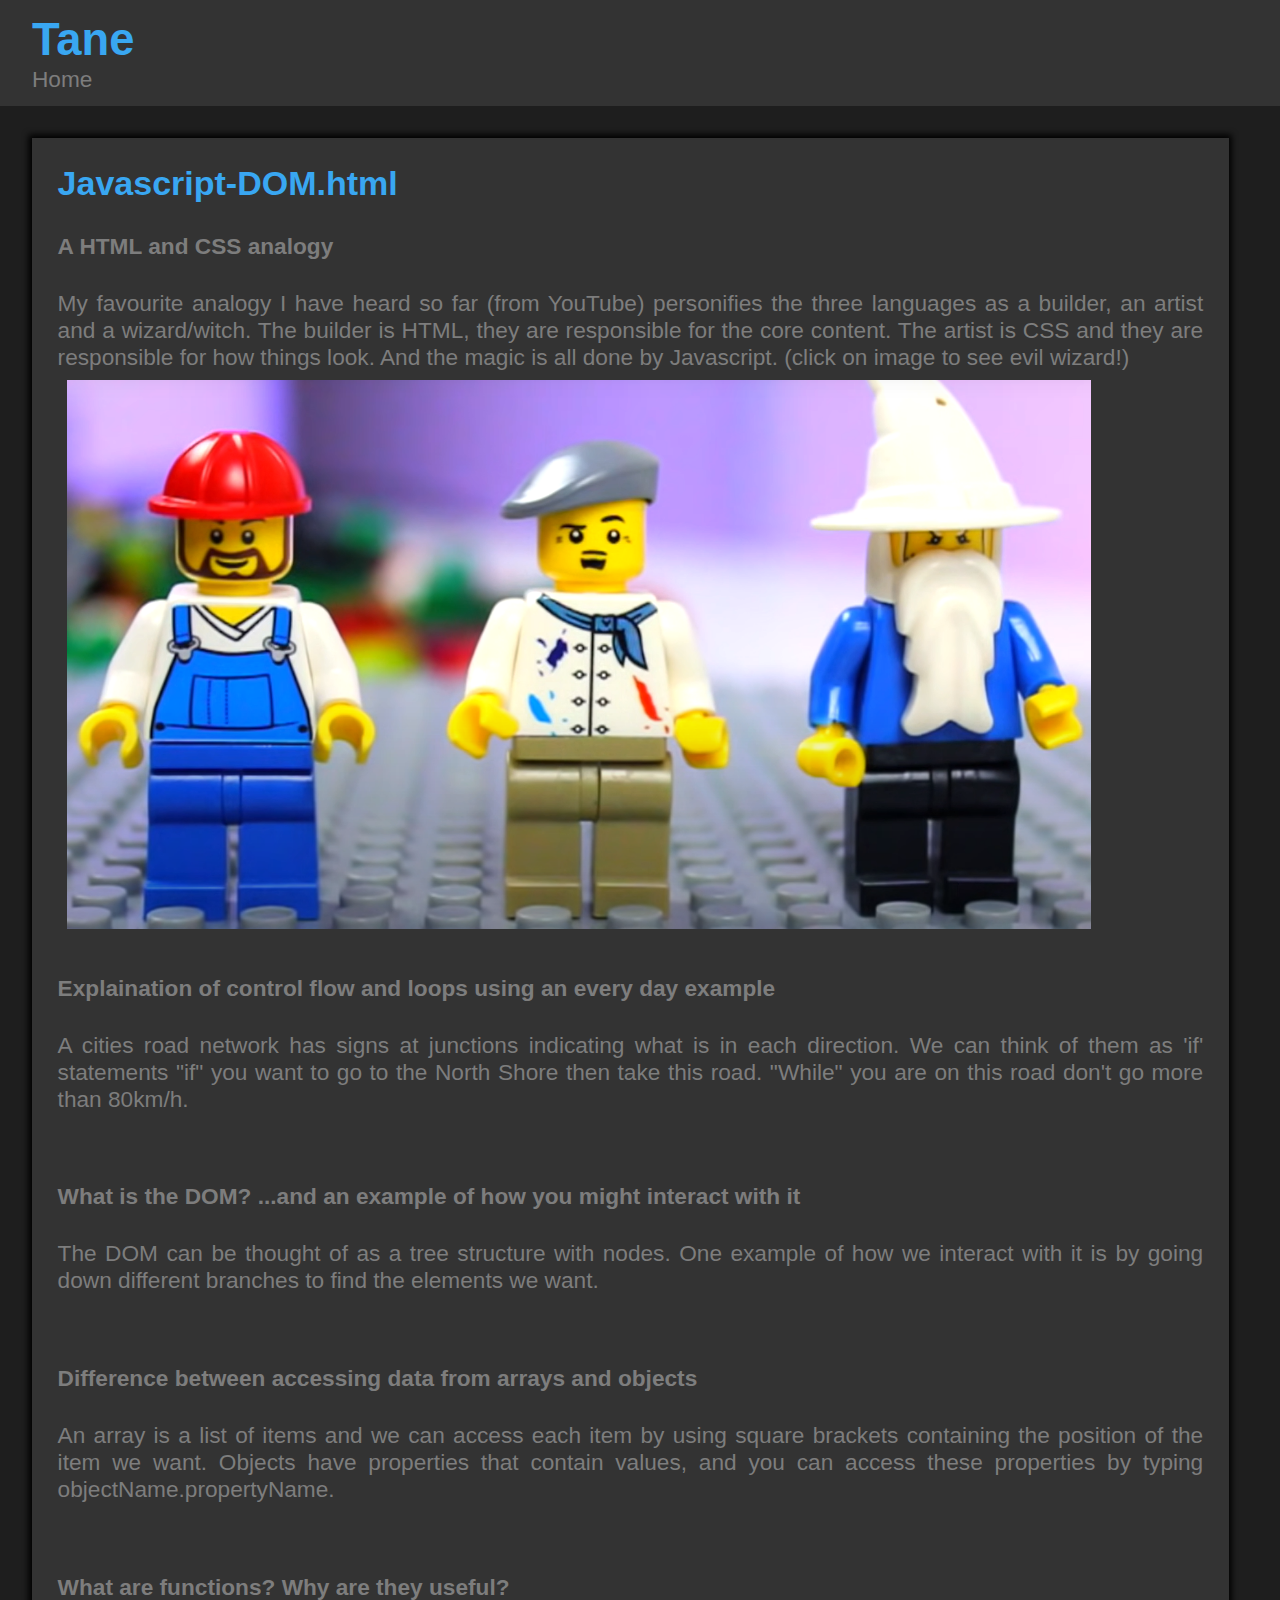
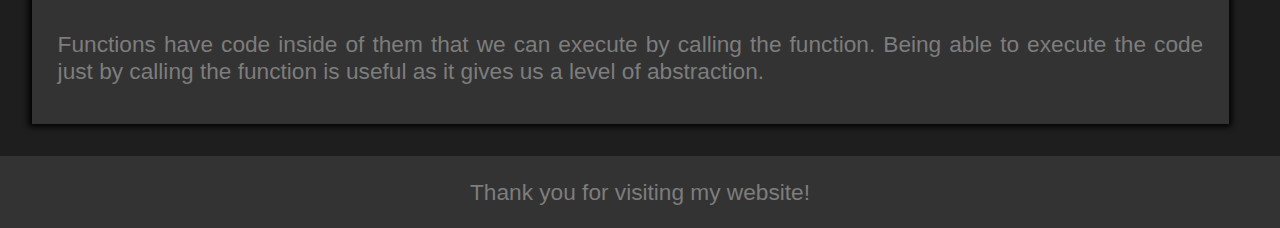
<file: blog/javascript-dom.html>
<!DOCTYPE html>

<html>

  <head>

    <title>Javascript DOM</title>

    <!-- Setting the econding of characters -->
    <meta charset="UTF-8">

    <!-- Linking my stylesheet -->
    <link href="../styles/main.css" rel="stylesheet" type="text/css">

    <!-- Some responsive web design stuff? -->
    <meta name="viewport" content="width=device-width, initial-scale=1.0">
    <meta http-equiv="X-UA-Compatible" content="ie=edge">

    <!-- Script for wizard trick -->
    <script src="../script/wizard.js"></script>

  </head>

  <body>

        <div class="main">
        <h1>Tane</h1> 
            <a href="../index.html">Home</a> 
        </div>

        <div class="posts justified" id="overflow">
            <h2>Javascript-DOM.html</h2>
            <p>
              <h4>A HTML and CSS analogy</h4>
              My favourite analogy I have heard so far 
              <a href="https://www.youtube.com/watch?v=gT0Lh1eYk78">(from YouTube)</a>
              personifies the 
              three languages as a builder, an artist and a wizard/witch. The builder is HTML, they are responsible for the core content.
              The artist is CSS and they are responsible for how things look. And the magic is all done by Javascript. 
              (click on image to see evil wizard!)
              <br>
              <!-- Wizard trick using javascript -->
              <div class="trick">
                <div><img src="../images/image.PNG" alt="Three lego figures; a builder, an artist and a wizard"></div>
                <div><img class="invisible" src="../images/deadBuilderArtistWizardEvil.png" alt="A dead builder, a dead artist, and an evil wizard"></div>
              </div>
            </p>
            <p>
              <h4>Explaination of control flow and loops using an every day example</h4>
              A cities road network has signs at junctions indicating what is in each direction. We can think of them as 'if' statements
              "if" you want to go to the North Shore then take this road. "While" you are on this road don't go more than 80km/h.  
            </p>
            <br>
            <p>
              <h4>What is the DOM? ...and an example of how you might interact with it</h4>
              The DOM can be thought of as a tree structure with nodes. One example of how we interact with it is by going down different branches to find the elements we want.
            </p>
            <br>
            <p>
              <h4>Difference between accessing data from arrays and objects</h4>
              An array is a list of items and we can access each item by using square brackets containing the position of the item we want.
              Objects have properties that contain values, and you can access these properties by typing objectName.propertyName.
            </p>
            <br>
            <p>
              <h4>What are functions? Why are they useful?</h4>
              Functions have code inside of them that we can execute by calling the function. Being able to execute the code just by calling the function 
              is useful as it gives us a level of abstraction. 
            </p>
        </div>

  </body>

  <footer>
    Thank you for visiting my website!
  </footer>

</html>
</file>
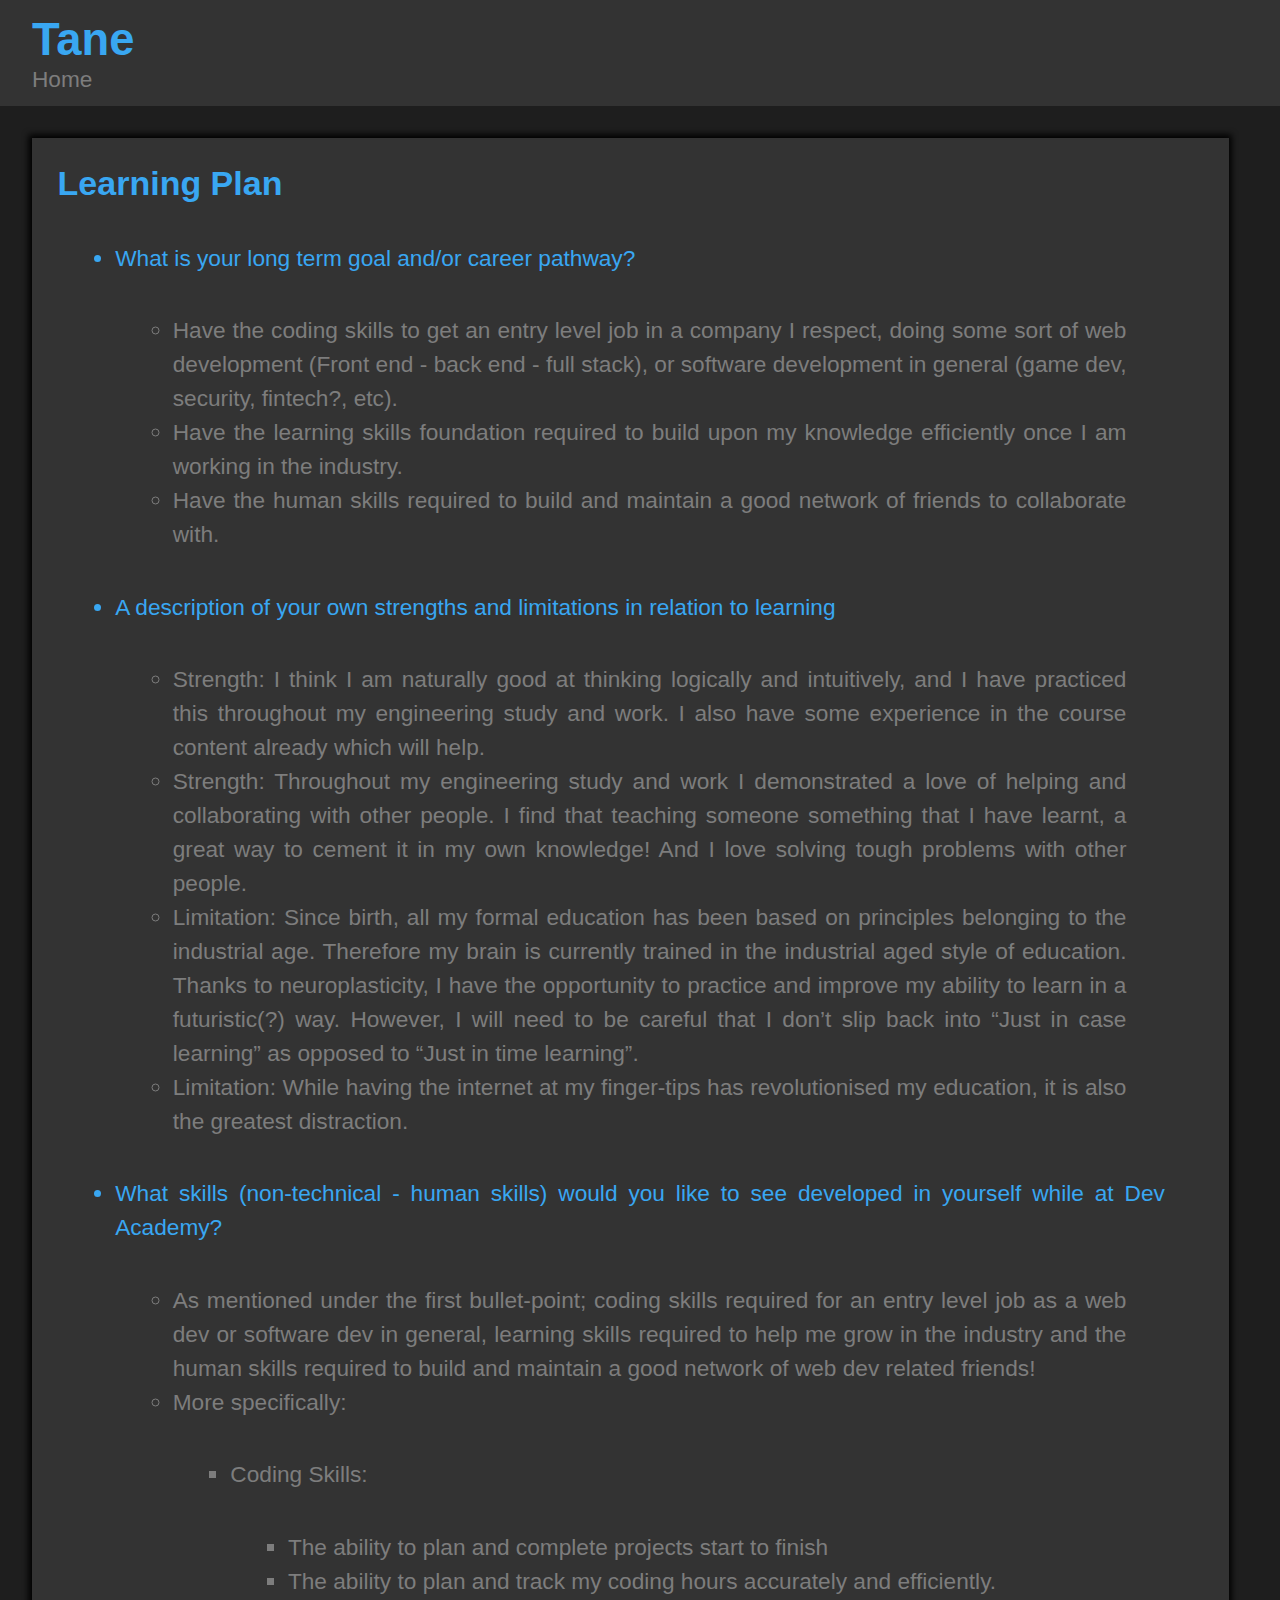
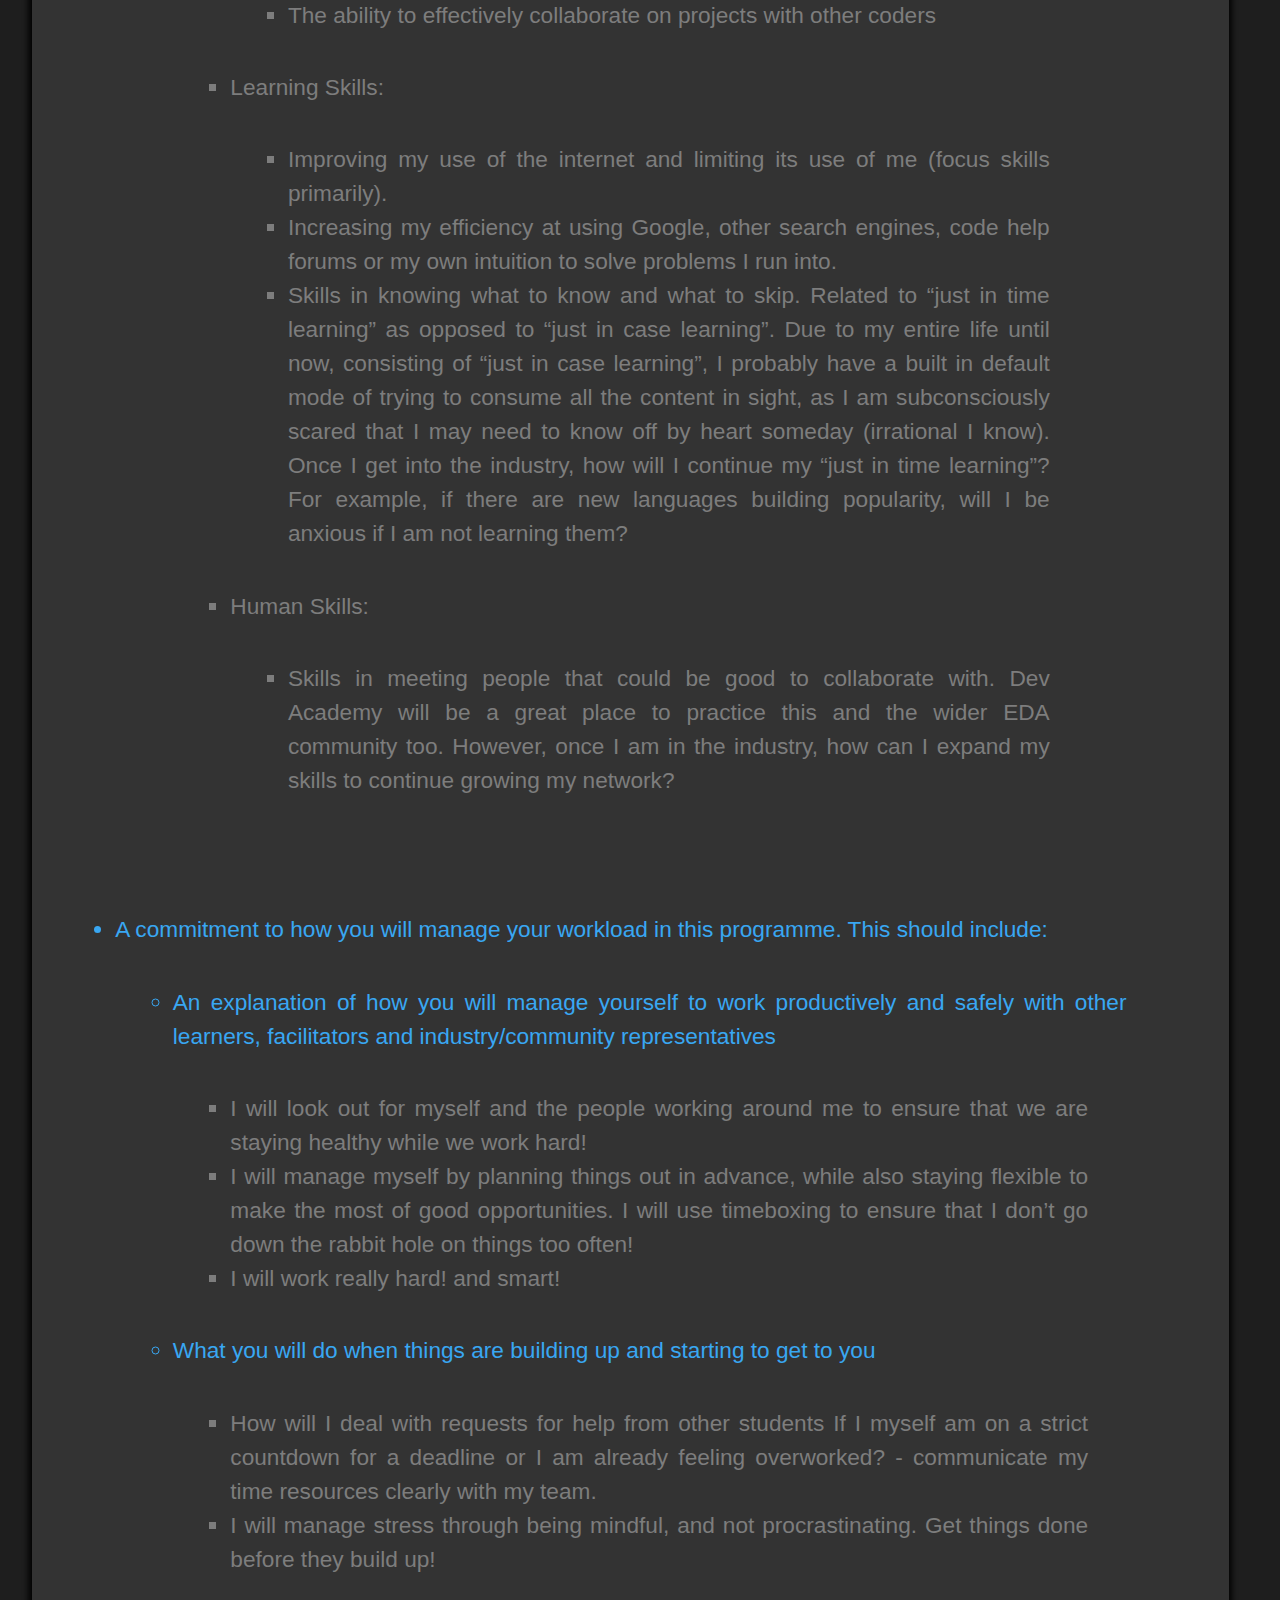
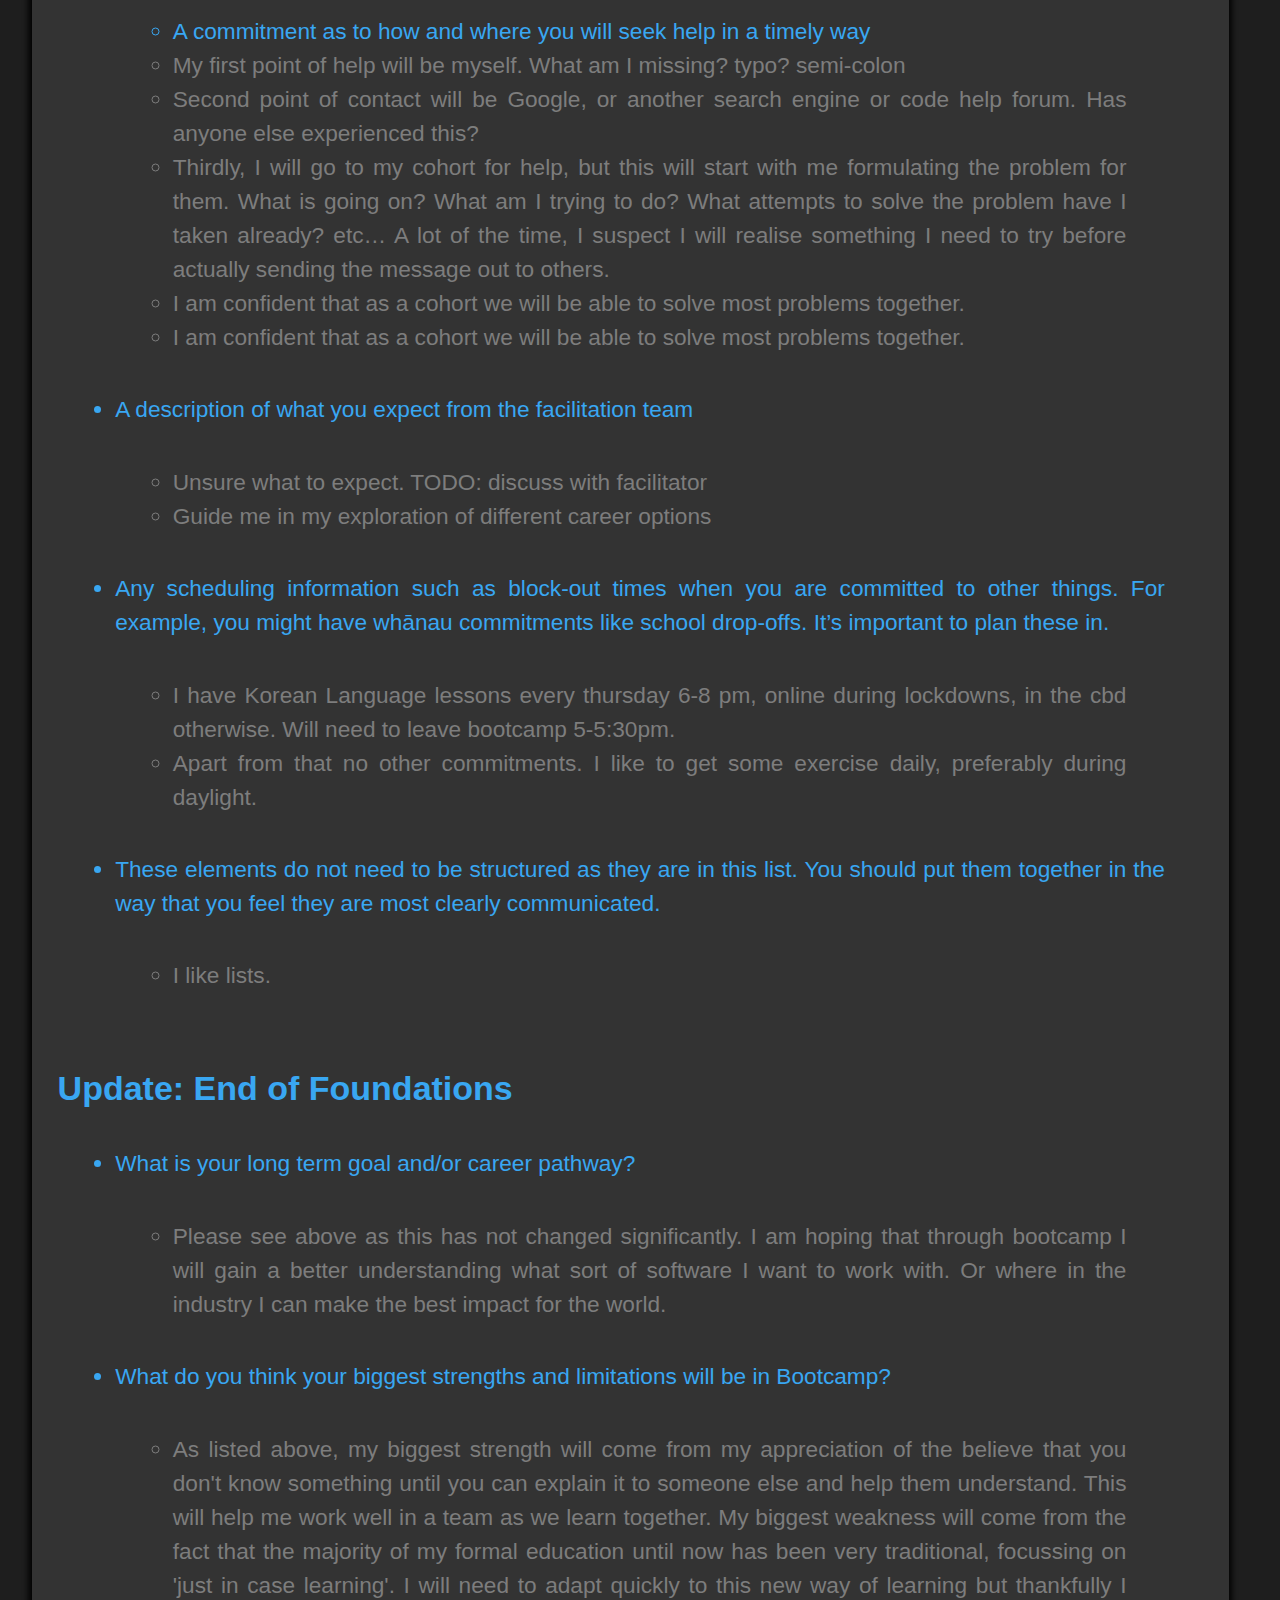
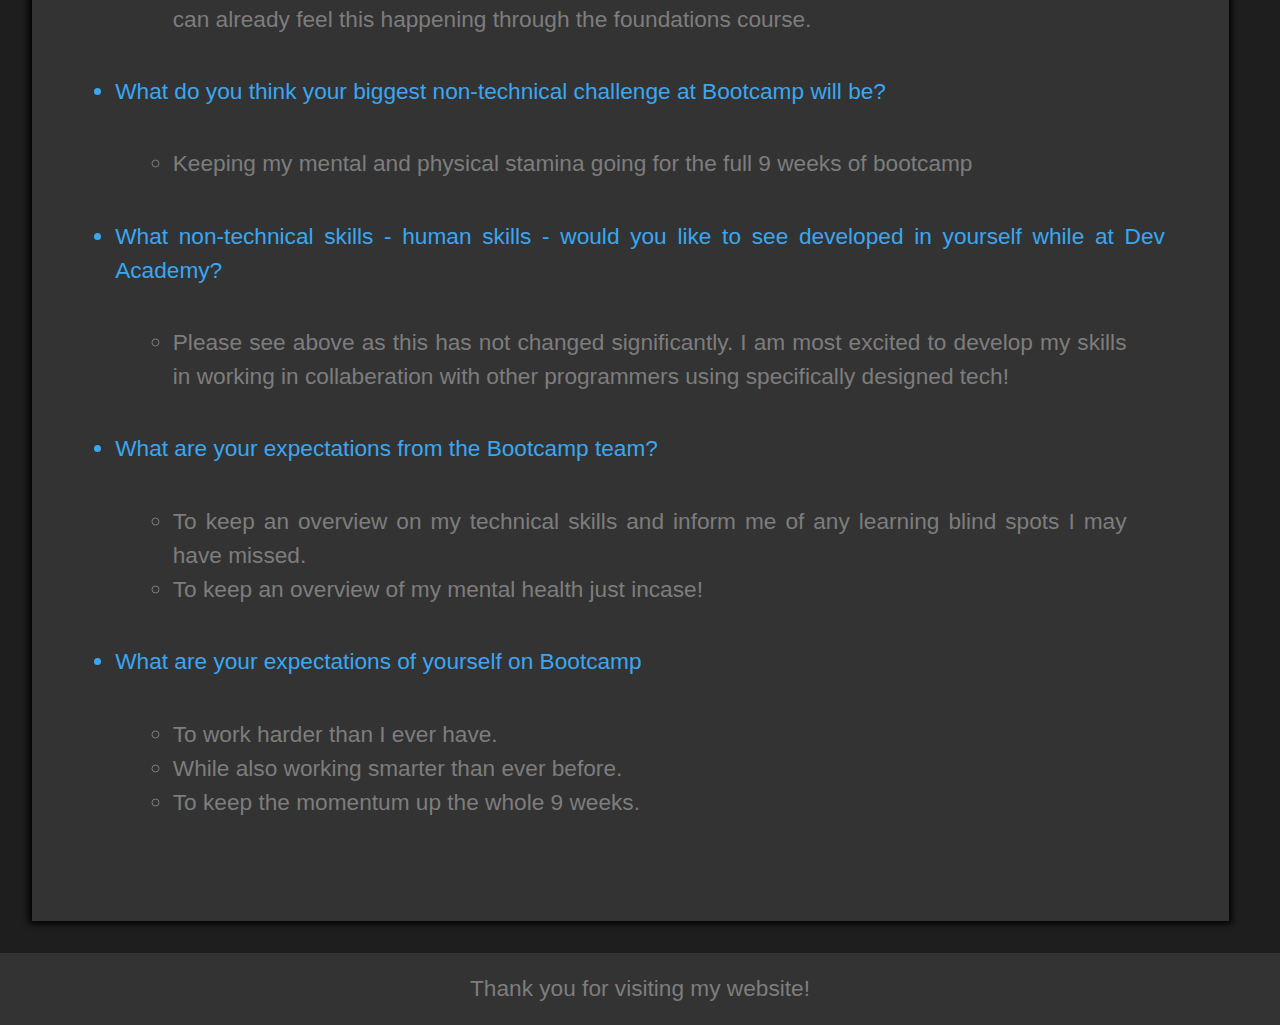
<file: blog/learning-plan.html>
<!DOCTYPE html>

<html>
  <head>
    <title>Learning Plan</title>
    <!-- Setting the econding of characters -->
    <meta charset="UTF-8">
    <!-- Linking my stylesheet -->
    <link href="../styles/main.css" rel="stylesheet" type="text/css">
    <!-- Some responsive web design stuff? -->
    <meta name="viewport" content="width=device-width, initial-scale=1.0">
    <meta http-equiv="X-UA-Compatible" content="ie=edge">
  </head>
  <body>
    <div class="main">
      <h1>Tane</h1> 
        <a href="../index.html">Home</a> 
    </div>
    <div class="posts justified" id="overflow">
        <h2>Learning Plan</h2>
        <p>
            <ul>
                <li class='parent'>What is your long term goal and/or career pathway?</li>
                    <ul>
                        <li>Have the coding skills to get an entry level job in a company I respect, doing some sort of web development (Front end - back end - full stack), or software development in general (game dev, security, fintech?, etc). </li>
                        <li>Have the learning skills foundation required to build upon my knowledge efficiently once I am working in the industry.</li>
                        <li>Have the human skills required to build and maintain a good network of friends to collaborate with.</li>
                    </ul>
                <li class='parent'>A description of your own strengths and limitations in relation to learning</li>
                    <ul>
                        <li>Strength: I think I am naturally good at thinking logically and intuitively, and I have practiced this throughout my engineering study and work. I also have some experience in the course content already which will help.</li>
                        <li>Strength: Throughout my engineering study and work I demonstrated a love of helping and collaborating with other people. I find that teaching someone something that I have learnt, a great way to cement it in my own knowledge! And I love solving tough problems with other people.</li>
                        <li>Limitation: Since birth, all my formal education has been based on principles belonging to the industrial age. Therefore my brain is currently trained in the industrial aged style of education. Thanks to neuroplasticity, I have the opportunity to practice and improve my ability to learn in a futuristic(?) way. However, I will need to be careful that I don’t slip back into “Just in case learning” as opposed to “Just in time learning”.</li>
                        <li>Limitation: While having the internet at my finger-tips has revolutionised my education, it is also the greatest distraction. </li>
                    </ul>
                <li class='parent'>What skills (non-technical - human skills) would you like to see developed in yourself while at Dev Academy?</li>
                    <ul>
                        <li>As mentioned under the first bullet-point; coding skills required for an entry level job as a web dev or software dev in general, learning skills required to help me grow in the industry and the  human skills required to build and maintain a good network of web dev related friends! </li>
                        <li>More specifically:</li>
                            <ul>
                                <li>Coding Skills: </li>
                                    <ul>
                                        <li>The ability to plan and complete projects start to finish</li>
                                        <li>The ability to plan and track my coding hours accurately and efficiently.</li>
                                        <li>The ability to effectively collaborate on projects with other coders</li>
                                    </ul>
                                <li>Learning Skills:</li>
                                    <ul>
                                        <li>Improving my use of the internet and limiting its use of me (focus skills primarily).</li>
                                        <li>Increasing my efficiency at using Google, other search engines, code help forums or my own intuition to solve problems I run into.</li>
                                        <li>Skills in knowing what to know and what to skip. Related to “just in time learning” as opposed to “just in case learning”. Due to my entire life until now, consisting of “just in case learning”, I probably have a built in default mode of trying to consume all the content in sight, as I am subconsciously scared that I may need to know off by heart someday (irrational I know). Once I get into the industry, how will I continue my “just in time learning”? For example, if there are new languages building popularity, will I be anxious if I am not learning them?</li>
                                    </ul>
                                <li>Human Skills:</li>
                                    <ul>
                                        <li>Skills in meeting people that could be good to collaborate with. Dev Academy will be a great place to practice this and the wider EDA community too. However, once I am in the industry, how can I expand my skills to continue growing my network?</li>
                                    </ul>
                            </ul>
                    </ul>
                <li class='parent'>A commitment to how you will manage your workload in this programme. This should include:</li>
                    <ul>
                        <li class='parent'>An explanation of how you will manage yourself to work productively and safely with other learners, facilitators and industry/community representatives</li>
                            <ul>
                                <li>I will look out for myself and the people working around me to ensure that we are staying healthy while we work hard!</li>
                                <li>I will manage myself by planning things out in advance, while also staying flexible to make the most of good opportunities. I will use timeboxing to ensure that I don’t go down the rabbit hole on things too often!</li>
                                <li>I will work really hard! and smart!</li>
                            </ul>
                        <li class='parent'>What you will do when things are building up and starting to get to you</li>
                            <ul>
                                <li>How will I deal with requests for help from other students If I myself am on a strict countdown for a deadline or I am already feeling overworked? - communicate my time resources clearly with my team.</li>
                                <li>I will manage stress through being mindful, and not procrastinating. Get things done before they build up!</li>
                            </ul>
                        <li class='parent'>A commitment as to how and where you will seek help in a timely way</li>
                            <li>My first point of help will be myself. What am I missing? typo? semi-colon</li>
                            <li>Second point of contact will be Google, or another search engine or code help forum. Has anyone else experienced this?</li>
                            <li>Thirdly, I will go to my cohort for help, but this will start with me formulating the problem for them. What is going on? What am I trying to do? What attempts to solve the problem have I taken already? etc… A lot of the time, I suspect I will realise something I need to try before actually sending the message out to others.</li>
                            <li>I am confident that as a cohort we will be able to solve most problems together.</li>
                            <li>I am confident that as a cohort we will be able to solve most problems together.</li>
                    </ul>
                <li class='parent'>A description of what you expect from the facilitation team</li>
                    <ul>
                        <li>Unsure what to expect. TODO: discuss with facilitator</li>
                        <li>Guide me in my exploration of different career options</li>
                    </ul>
                <li class='parent'>Any scheduling information such as block-out times when you are committed to other things. For example, you might have whānau commitments like school drop-offs. It’s important to plan these in.</li>
                    <ul>
                        <li>I have Korean Language lessons every thursday 6-8 pm, online during lockdowns, in the cbd otherwise. Will need to leave bootcamp 5-5:30pm. </li>
                        <li>Apart from that no other commitments. I like to get some exercise daily, preferably during daylight.</li>
                    </ul>
                <li class='parent'>These elements do not need to be structured as they are in this list. You should put them together in the way that you feel they are most clearly communicated.</li>
                    <ul>
                        <li>I like lists.</li>
                    </ul>
                </ul>
            </ul>
        </p>
        <p>
            <h2> Update: End of Foundations </h2>
            <ul>
                <li class='parent'>What is your long term goal and/or career pathway?</li>
                    <ul>
                        <li>Please see above as this has not changed significantly. I am hoping that through bootcamp I will gain a better understanding what sort of software I want to work with. Or where in the industry I can make the best impact for the world.</li>
                    </ul>
                <li class='parent'>What do you think your biggest strengths and limitations will be in Bootcamp?</li>
                    <ul>
                        <li>As listed above, my biggest strength will come from my appreciation of the believe that you don't know something until you can explain it to someone else and help them understand. This will help me work well in a team as we learn together.
                            My biggest weakness will come from the fact that the majority of my formal education until now has been very traditional, focussing on 'just in case learning'. I will need to adapt quickly to this new way of learning but thankfully I can already feel this happening through the foundations course.
                        </li>
                    </ul>
                <li class='parent'>What do you think your biggest non-technical challenge at Bootcamp will be?</li>
                    <ul>
                        <li>Keeping my mental and physical stamina going for the full 9 weeks of bootcamp</li>
                    </ul>
                <li class='parent'>What non-technical skills - human skills - would you like to see developed in yourself while at Dev Academy?</li>
                    <ul>
                        <li>Please see above as this has not changed significantly. I am most excited to develop my skills in working in collaberation with other programmers using specifically designed tech!</li>
                    </ul>
                <li class='parent'>What are your expectations from the Bootcamp team?</li>
                    <ul>
                        <li>To keep an overview on my technical skills and inform me of any learning blind spots I may have missed.</li>
                        <li>To keep an overview of my mental health just incase!</li>
                    </ul>
                <li class='parent'>What are your expectations of yourself on Bootcamp</li>
                    <ul>
                        <li>To work harder than I ever have.</li>
                        <li>While also working smarter than ever before.</li>
                        <li>To keep the momentum up the whole 9 weeks.</li>
                    </ul>
            </ul>
        </p>
    </div>
  </body>

  <footer>
    Thank you for visiting my website!
  </footer>

</html>
</file>
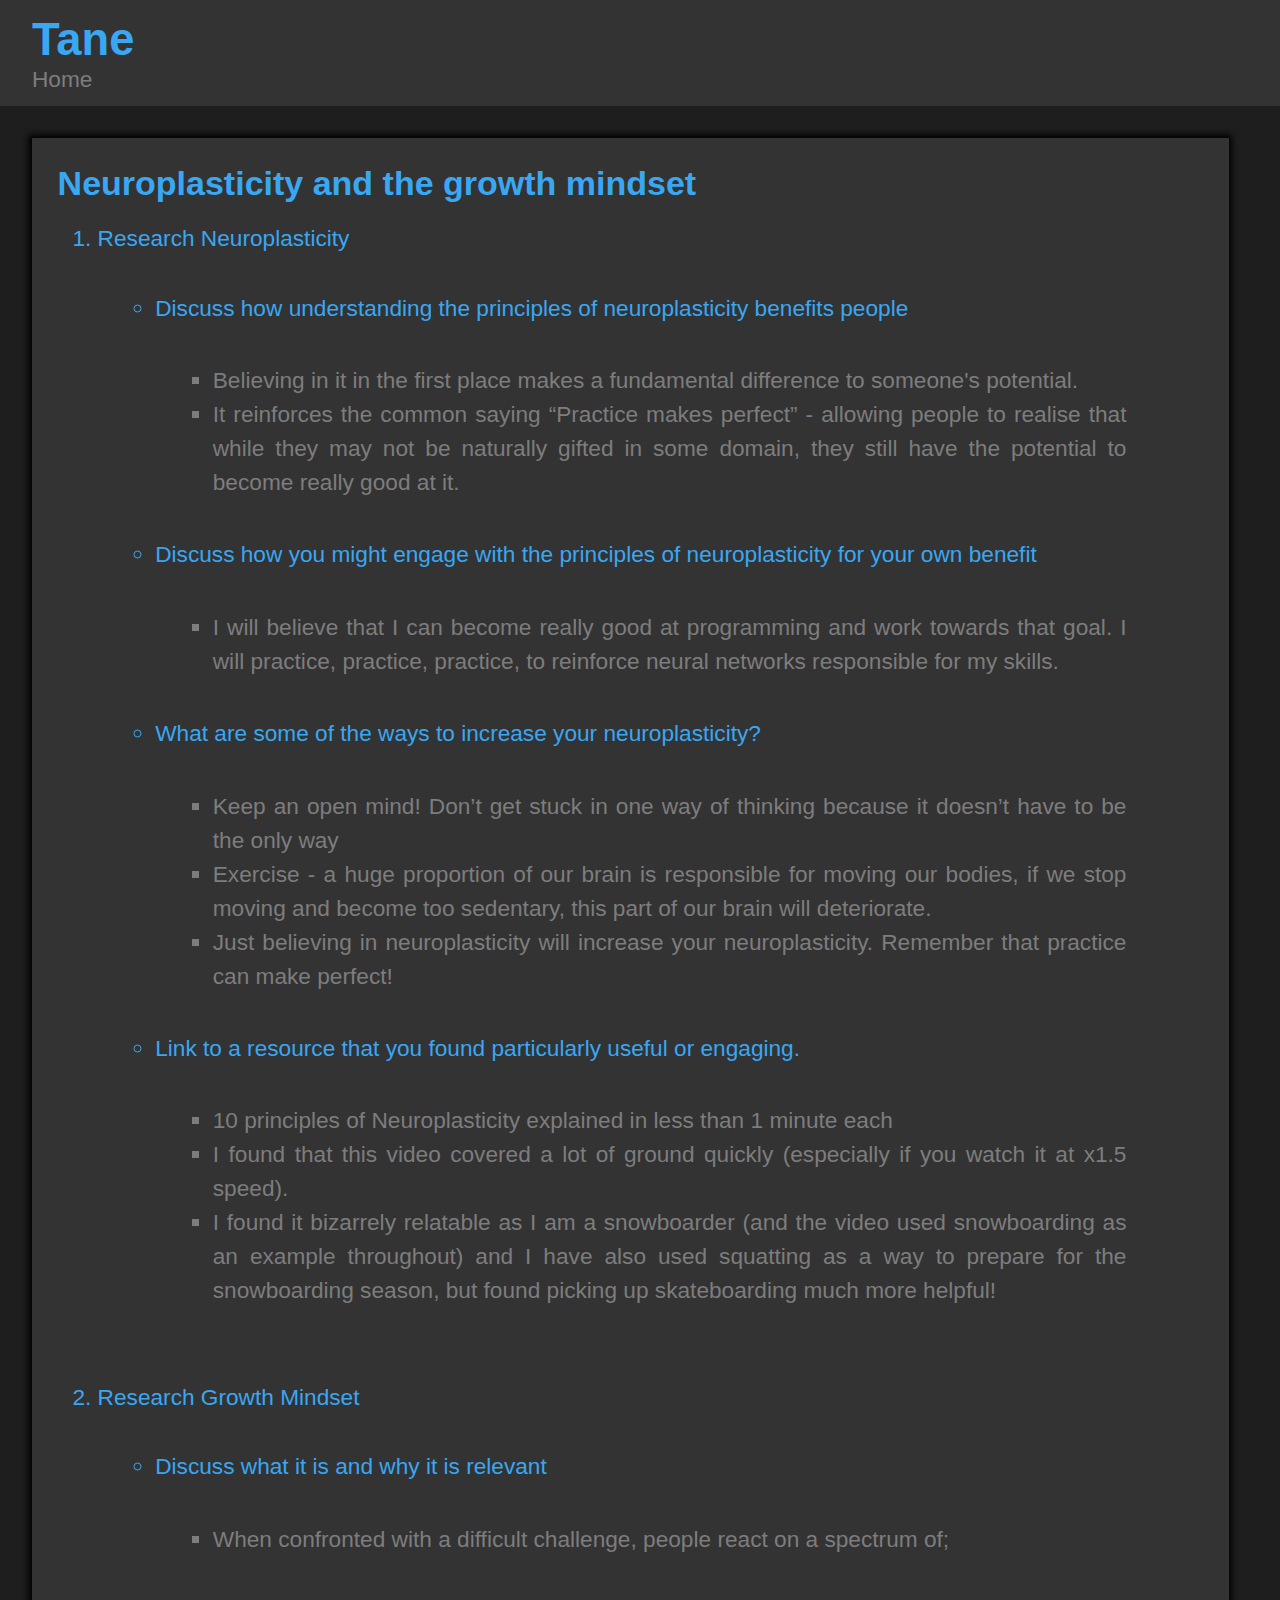
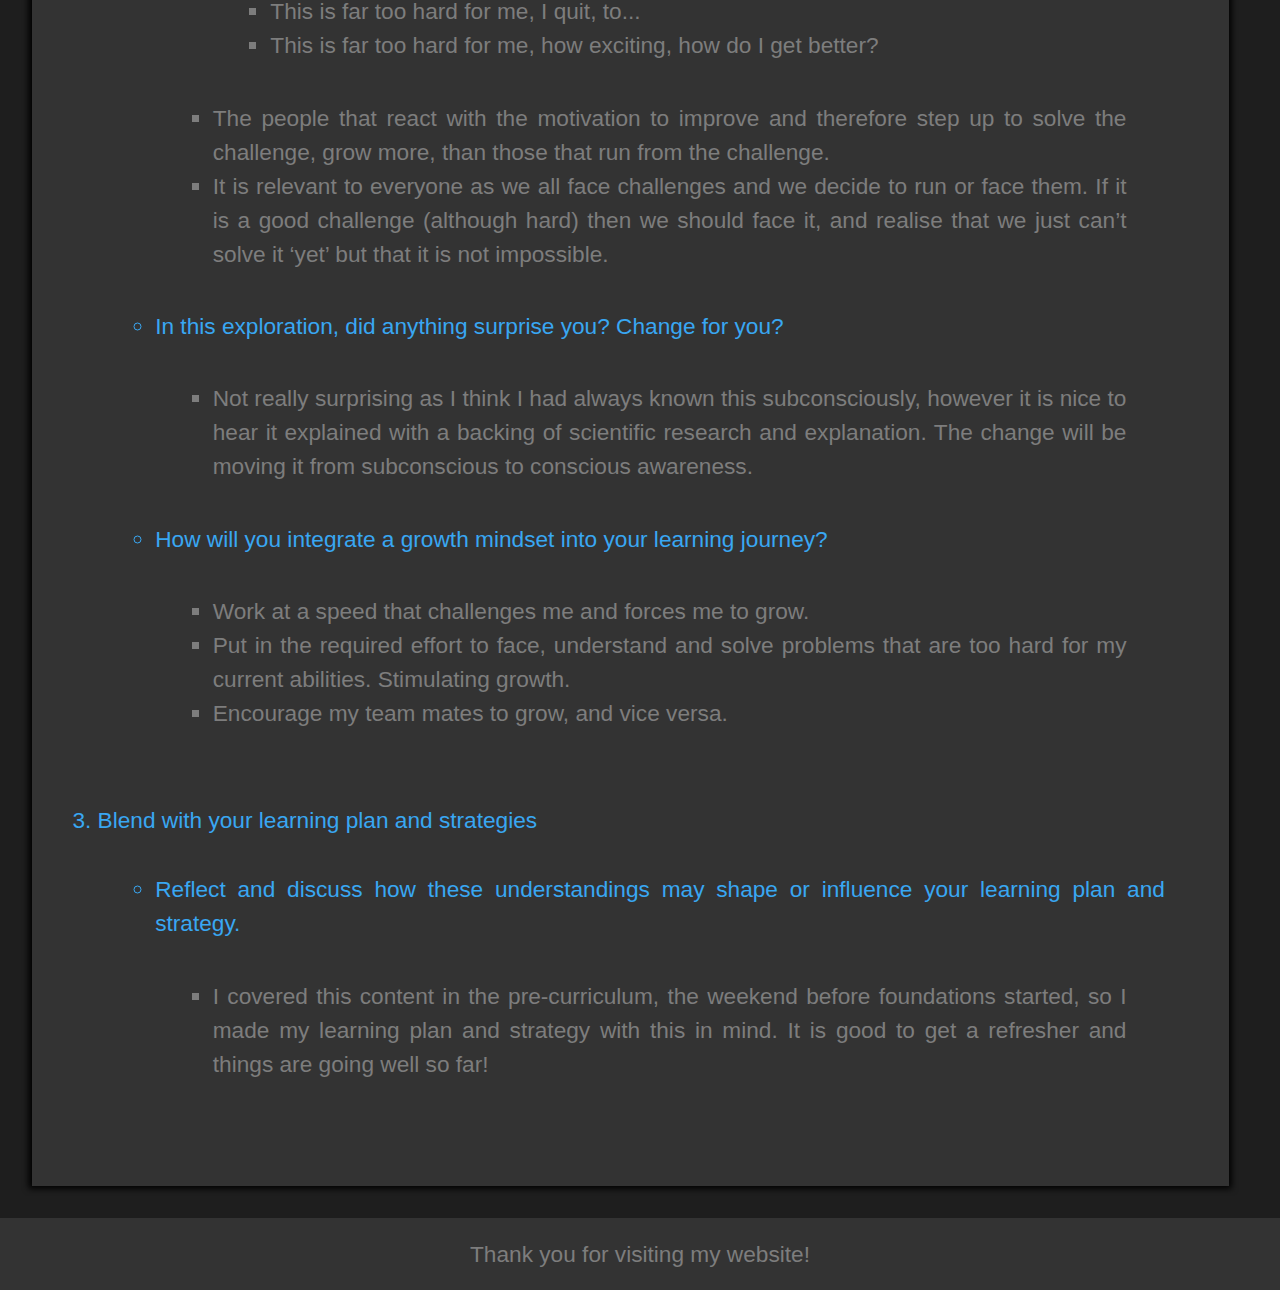
<file: blog/neuroplasticity.html>
<!DOCTYPE html>

<html>

  <head>

    <title>Neuroplasticity</title>

    <!-- Setting the econding of characters -->
    <meta charset="UTF-8">

    <!-- Linking my stylesheet -->
    <link href="../styles/main.css" rel="stylesheet" type="text/css">

    <!-- Some responsive web design stuff? -->
    <meta name="viewport" content="width=device-width, initial-scale=1.0">
    <meta http-equiv="X-UA-Compatible" content="ie=edge">

  </head>

  <body>

        <div class="main">
        <h1>Tane</h1> 
            <a href="../index.html">Home</a> 
        </div>

        <div class="posts justified" id="overflow">
            <h2>Neuroplasticity and the growth mindset</h2>
            <ol>
                <li class="parent">Research Neuroplasticity</li>
                    <ul>
                        <li class="parent">Discuss how understanding the principles of neuroplasticity benefits people</li>
                            <ul>
                                <li>Believing in it in the first place makes a fundamental difference to someone's potential.</li>
                                <li>It reinforces the common saying “Practice makes perfect” - allowing people to realise that while they may not be naturally gifted in some domain, they still have the potential to become really good at it. </li>
                            </ul>
                        <li class="parent">Discuss how you might engage with the principles of neuroplasticity for your own benefit</li>
                            <ul>                
                                <li>I will believe that I can become really good at programming and work towards that goal. I will practice, practice, practice, to reinforce neural networks responsible for my skills. </li>
                            </ul>
                        <li class="parent">What are some of the ways to increase your neuroplasticity?</li>
                            <ul>
                                <li>Keep an open mind! Don’t get stuck in one way of thinking because it doesn’t have to be the only way</li>
                                <li>Exercise - a huge proportion of our brain is responsible for moving our bodies, if we stop moving and become too sedentary, this part of our brain will deteriorate. </li>
                                <li>Just believing in neuroplasticity will increase your neuroplasticity. Remember that practice can make perfect!</li>
                            </ul>
                        <li class="parent">Link to a resource that you found particularly useful or engaging.</li>
                            <ul>
                                <li><a href="https://www.youtube.com/watch?v=6kM-NwXyh7M">10 principles of Neuroplasticity explained in less than 1 minute each</a></li>
                                <li>I found that this video covered a lot of ground quickly (especially if you watch it at x1.5 speed). </li>
                                <li>I found it bizarrely relatable as I am a snowboarder (and the video used snowboarding as an example throughout) and I have also used squatting as a way to prepare for the snowboarding season, but found picking up skateboarding much more helpful!</li>
                            </ul>
                    </ul>
                <li class="parent">Research Growth Mindset</li>
                    <ul>
                        <li class="parent">Discuss what it is and why it is relevant</li>
                            <ul>
                                <li>When confronted with a difficult challenge,  people react on a spectrum of; </li>
                                    <ul>
                                        <li>This is far too hard for me, I quit, to...</li>
                                        <li> This is far too hard for me, how exciting, how do I get better? </li>
                                    </ul>
                                <li>The people that react with the motivation to improve and therefore step up to solve the challenge, grow more, than those that run from the challenge. </li>
                                <li>It is relevant to everyone as we all face challenges and we decide to run or face them. If it is a good challenge (although hard) then we should face it, and realise that we just can’t solve it ‘yet’ but that it is not impossible.</li>
                            </ul>
                        <li class="parent">In this exploration, did anything surprise you? Change for you?</li>
                            <ul>                
                                <li>Not really surprising as I think I had always known this subconsciously, however it is nice to hear it explained with a backing of scientific research and explanation. The change will be moving it from subconscious to conscious awareness.  </li>
                            </ul>
                        <li class="parent">How will you integrate a growth mindset into your learning journey?</li>
                            <ul>
                                <li>Work at a speed that challenges me and forces me to grow. </li>
                                <li>Put in the required effort to face, understand and solve problems that are too hard for my current abilities. Stimulating growth.</li>
                                <li>Encourage my team mates to grow, and vice versa. </li>
                            </ul>
                    </ul>
                <li class="parent">Blend with your learning plan and strategies</li>
                        <ul>
                            <li class="parent">Reflect and discuss how these understandings may shape or influence your learning plan and strategy.</li>
                                <ul>
                                    <li>I covered this content in the pre-curriculum, the weekend before foundations started, so I made my learning plan and strategy with this in mind. It is good to get a refresher and things are going well so far!</li></ol>
                                </ul>
                        </ul>
            </ol>


        </div>

  </body>

  <footer>
    Thank you for visiting my website!
  </footer>

</html>
</file>
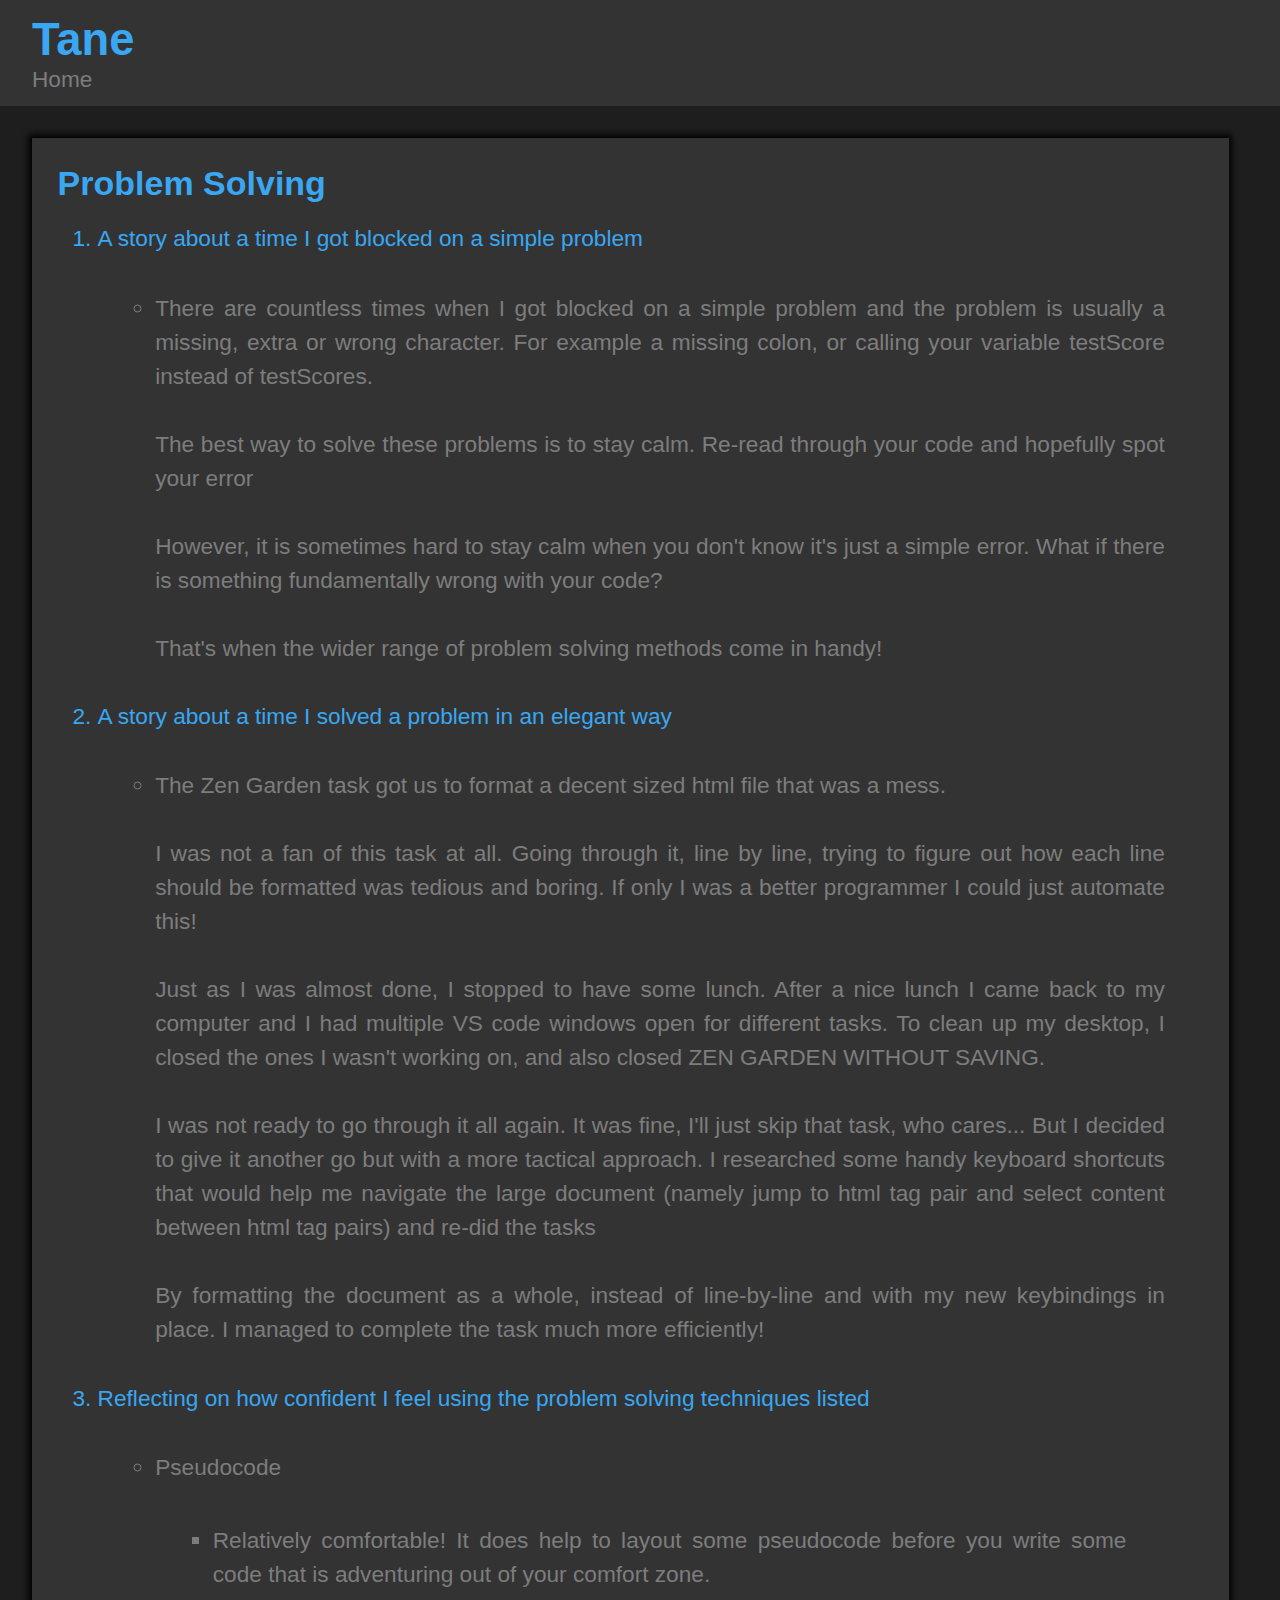
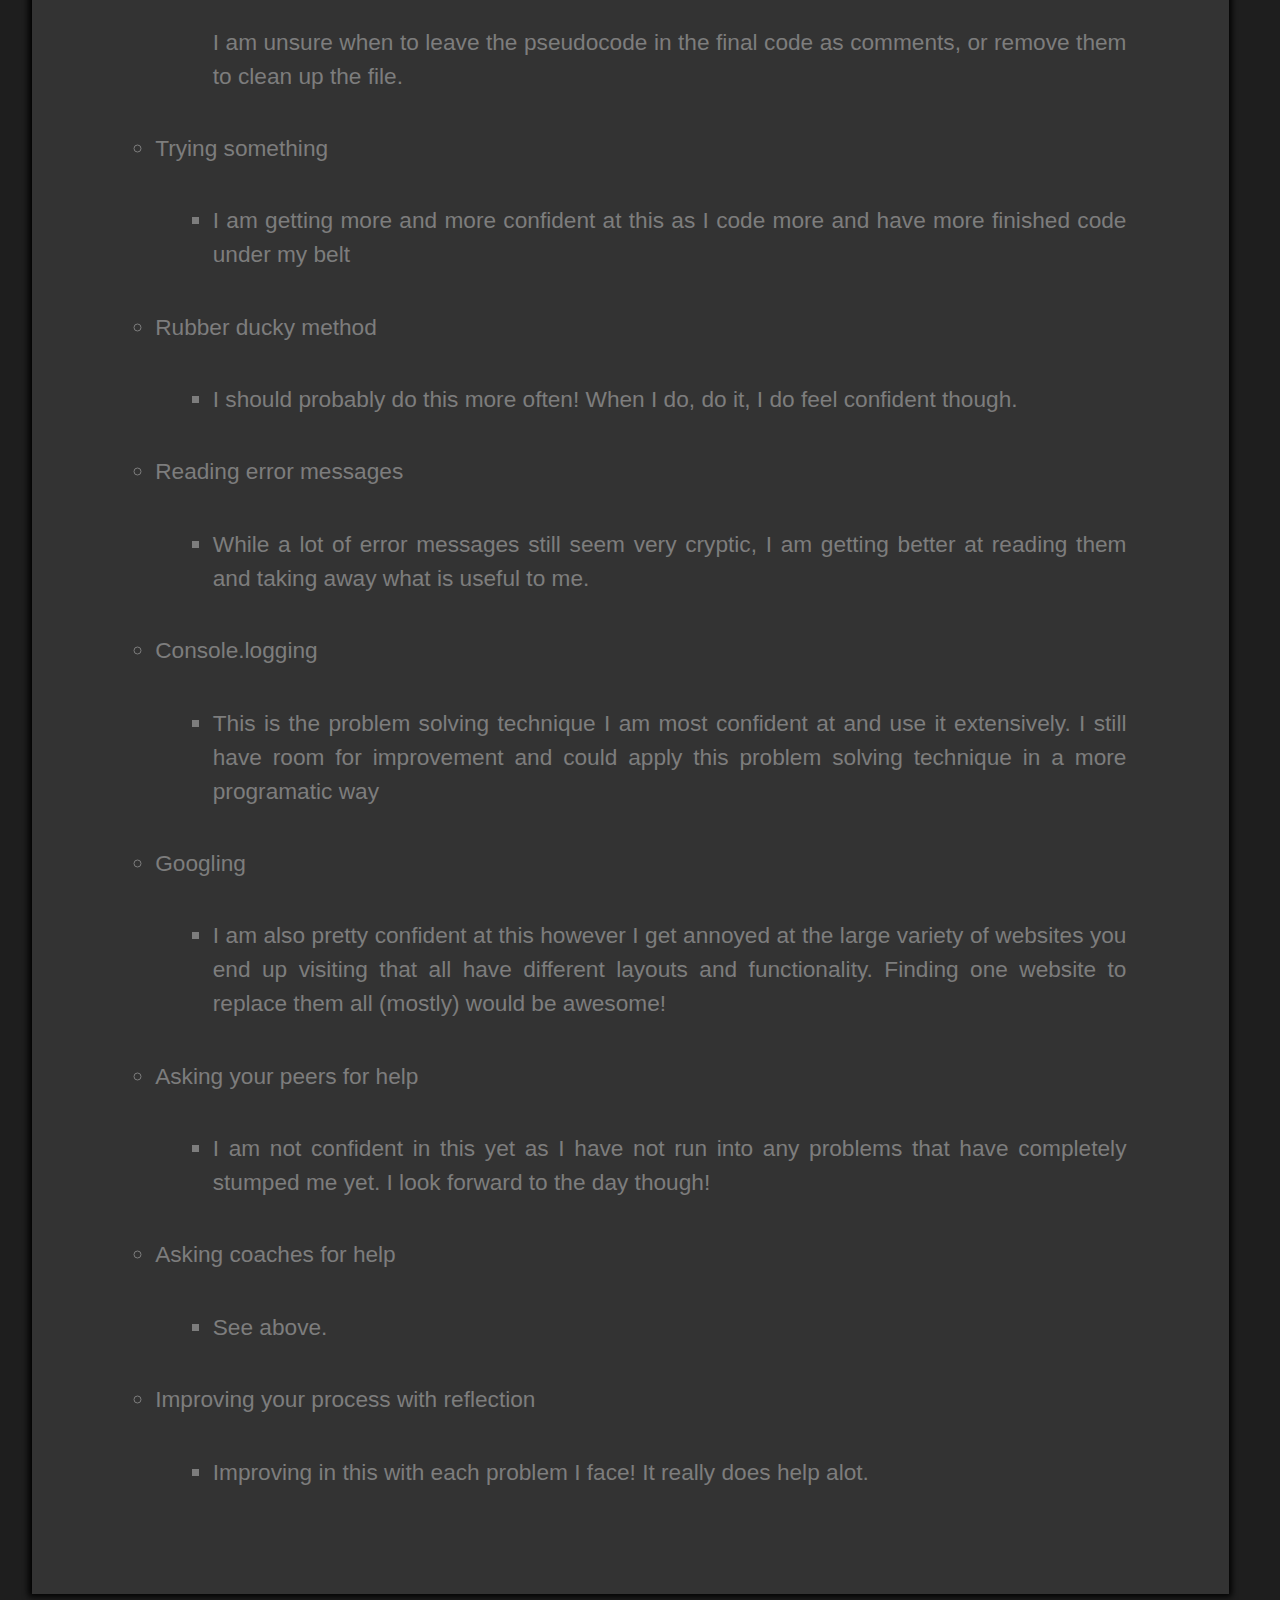
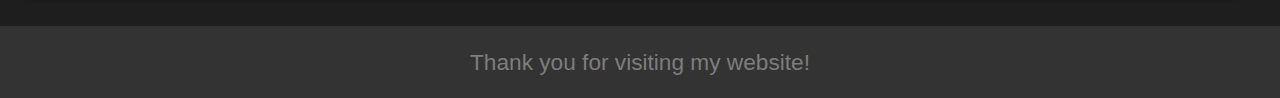
<file: blog/problem-solving.html>
<!DOCTYPE html>

<html>

  <head>

    <title>Problem Solving</title>

    <!-- Setting the econding of characters -->
    <meta charset="UTF-8">

    <!-- Linking my stylesheet -->
    <link href="../styles/main.css" rel="stylesheet" type="text/css">

    <!-- Some responsive web design stuff? -->
    <meta name="viewport" content="width=device-width, initial-scale=1.0">
    <meta http-equiv="X-UA-Compatible" content="ie=edge">

  </head>

  <body>

    <div class="main">
      <h1>Tane</h1> 
        <a href="../index.html">Home</a> 
    </div>

    <div class="posts justified" id="overflow">
        <h2>Problem Solving</h2>
        <p>
                <ol>
                        <li class="parent">A story about a time I got blocked on a simple problem</li>
                                <ul>
                                        <li>There are countless times when I got blocked on a simple problem and the problem is usually a missing, extra or wrong character. For example a missing colon, or calling your variable testScore instead of testScores.
                                                <br><br>
                                                The best way to solve these problems is to stay calm. Re-read through your code and hopefully spot your error
                                                <br><br>
                                                However, it is sometimes hard to stay calm when you don't know it's just a simple error. What if there is something fundamentally wrong with your code?  
                                                <br><br>
                                                That's when the wider range of problem solving methods come in handy!
                                        </li>
                                </ul>
                        <li class="parent">A story about a time I solved a problem in an elegant way</li>
                                <ul>
                                        <li>The Zen Garden task got us to format a decent sized html file that was a mess.
                                                <br><br>
                                                I was not a fan of this task at all. Going through it, line by line, trying to figure out how each line should be formatted was tedious and boring. If only I was a better programmer I could just automate this!
                                                <br><br>
                                                Just as I was almost done, I stopped to have some lunch. After a nice lunch I came back to my computer and I had multiple VS code windows open for different tasks. To clean up my desktop, I closed the ones I wasn't working on, and also closed ZEN GARDEN WITHOUT SAVING.
                                                <br><br>
                                                I was not ready to go through it all again. It was fine, I'll just skip that task, who cares... But I decided to give it another go but with a more tactical approach. I researched some handy keyboard shortcuts that would help me navigate the large document (namely jump to html tag pair and select content between html tag pairs) and re-did the tasks
                                                <br><br>
                                                By formatting the document as a whole, instead of line-by-line and with my new keybindings in place. I managed to complete the task much more efficiently!
                                        </li>
                                </ul>
                        <li class="parent">Reflecting on how confident I feel using the problem solving techniques listed</li>
                                <ul>
                                        <li>Pseudocode</li>
                                                <ul>
                                                        <li>Relatively comfortable! It does help to layout some pseudocode before you write some code that is adventuring out of your comfort zone.
                                                                <br><br>
                                                                I am unsure when to leave the pseudocode in the final code as comments, or remove them to clean up the file.
                                                        </li>
                                                </ul>
                                        <li>Trying something</li>
                                                <ul>
                                                        <li>I am getting more and more confident at this as I code more and have more finished code under my belt    
                                                        </li>
                                                </ul>
                                        <li>Rubber ducky method</li>
                                                <ul>
                                                        <li>I should probably do this more often! When I do, do it, I do feel confident though.</li>
                                                </ul>
                                        <li>Reading error messages</li>
                                                <ul>
                                                        <li>While a lot of error messages still seem very cryptic, I am getting better at reading them and taking away what is useful to me.</li>
                                                </ul>
                                        <li>Console.logging</li>
                                                <ul>
                                                        <li>This is the problem solving technique I am most confident at and use it extensively. I still have room for improvement and could apply this problem solving technique in a more programatic way</li>
                                                </ul>
                                        <li>Googling</li>
                                                <ul>
                                                        <li>I am also pretty confident at this however I get annoyed at the large variety of websites you end up visiting that all have different layouts and functionality. Finding one website to replace them all (mostly) would be awesome!</li>
                                                </ul>
                                        <li>Asking your peers for help</li>
                                                <ul>
                                                        <li>I am not confident in this yet as I have not run into any problems that have completely stumped me yet. I look forward to the day though!</li>
                                                </ul>
                                        <li>Asking coaches for help</li>
                                                <ul>
                                                        <li>See above.</li>
                                                </ul>
                                        <li>Improving your process with reflection</li>
                                                <ul>
                                                        <li>Improving in this with each problem I face! It really does help alot.</li>
                                                </ul>
                                </ul>
        </p>

    </div>


  </body>

  <footer>
    Thank you for visiting my website!
  </footer>

</html>
</file>
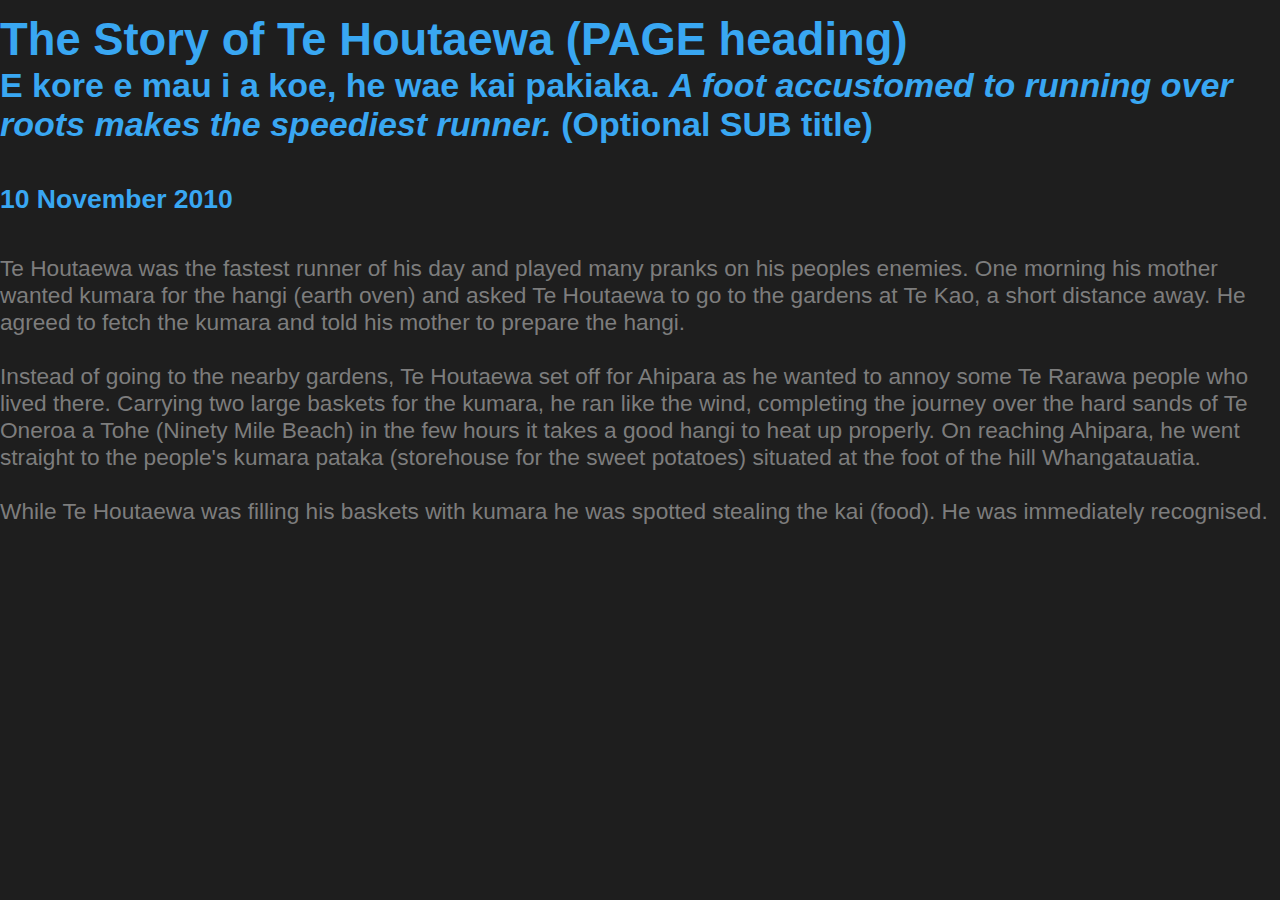
<file: blog/template.html>
<!DOCTYPE html>
  <html>
    <head>
      <title>Stories and Legends (PAGE title) </title>
      <meta charset="UTF-8">
      <link href="/styles/main.css" rel="stylesheet" type="text/css">
    </head>
    
    <body>
      <h1>The Story of Te Houtaewa (PAGE heading)</h1>
      <h2>E kore e mau i a koe, he wae kai pakiaka. <em>A foot accustomed to running over roots makes the speediest runner.</em> (Optional SUB title) </h2>
      <h3>10 November 2010</h3>
      
      <p>
        Te Houtaewa was the fastest runner of his day and played many pranks on his peoples enemies. One morning his mother wanted kumara for the hangi (earth oven) and asked Te Houtaewa to go to the gardens at Te Kao, a short distance away. He agreed to fetch the kumara and told his mother to prepare the hangi.
      </p>
      <p>
        Instead of going to the nearby gardens, Te Houtaewa set off for Ahipara as he wanted to annoy some Te Rarawa people who lived there. Carrying two large baskets for the kumara, he ran like the wind, completing the journey over the hard sands of Te Oneroa a Tohe (Ninety Mile Beach) in the few hours it takes a good hangi to heat up properly. On reaching Ahipara, he went straight to the people's kumara pataka (storehouse for the sweet potatoes) situated at the foot of the hill Whangatauatia.
      </p>
      <p>
        While Te Houtaewa was filling his baskets with kumara he was spotted stealing the kai (food). He was immediately recognised.
      </p>
      
      <!-- this is a comment. -->
    
    </body>
  </html>
</file>
<file: styles/main.css>
/* At some stuff to make website responsive to different viewports */

/* root goes to the root elemet of the DOM */
:root {
    /* CSS variables for colours */
    --light-text: rgb(125, 125, 125);
    --light-title: rgb(57, 167, 242);
    --dark-background: rgb(30, 30, 30);
    --dark-background-2: rgb(51, 51, 51);
    --dark-background-3: ;
}

/* To stop white space on the right side of webpage */
html, body {
    width: 100%;
    overflow-x: hidden; 
}

body {
    /* Text */
    font-family: Arial;
    font-size: 25px;
    font-size: 2vw;
    font-size: 2vh;
    font-size:calc(16px + 0.5vw);
    font-size: 17pt;
    text-align: left;
    color: var(--light-text);

    /* other */
    background-color: var(--dark-background);

    /* positioning */
    min-height: 100vh;
    min-width: 100vw;
    
    display: flex;
    flex-direction: column;

    /* for some reason the footer is affected when I add body padding */
    margin: 0px;
    padding: 0vw;
    border-width: 0px;
}

h1 {
    color: var(--light-title);
    font-family: Arial;
    width: 100vw;
    margin-top: 1.5vh;
    margin-bottom: 0px;
    margin-left: 0px;
    margin-right: 0px;
    padding: 0px;
}

h2 {
    color: var(--light-title);
    font-family: Arial;
    /* width: 100vw; THIS WAS CAUSING THE OVERFLOW!*/
    margin-top: 0vh;
    margin-bottom: 1.5vh;
    margin-left: 0px;
    margin-right: 0px;
    padding: 0px;
}

h3 {
    color: var(--light-title);
}


p {
    padding: 0px;
    margin-top: 1.5vh;
    margin-bottom: 1.5vh;
    margin-left: 0px;
    margin-right: 0px;
}

.main {
    /* colors */
    background-color: var(--dark-background-2);

    /* positioning */
    margin: 0px;
    padding-left: 2.5vw;
    padding-right: 2.5vw;
    padding-top: 0px;
    padding-bottom: 1.5vh;

    /* border */
    border-width: 1px;
    border-color: black;
}

.posts {
    /* colors */
    background-color: var(--dark-background-2);
    border-width: 0px;

    /* positioning */
    margin: 2.5vw;
    margin-right: 4vw; /* The vertical scroll bar makes this appear smaller than the left side, a potential fix would be to do something like 2.5vw + width of scroll bar (?px) */
    padding-top: 1.5vh;
    padding-right: 1.5vw;
    padding-bottom: 1.5vh;
    padding-left: 1.5vw;
    padding: 2vw;

    /* border */
    border-width: 1px;
    border-color: black;
    box-shadow: 0 0 0.5vmax 0.25vmax rgb(0, 0, 0);
}

/* controlling text overflow */
#overflow {
    /* white-space: pre-line; */
    /* overflow-wrap: break-word; */
    /* overflow: auto; */
    /* word-break: break-all; */
    /* overflow-wrap: anywhere; */
    /* overflow: wrap; */
    /*controlling text overflow */
    overflow: wrap;
}

ul {
    padding: 1.5vw;
    margin: 1.5vw;
    line-height: 1.5;
    margin-left: 3vw;
}

.link {
    margin-left: 3vw;
}

.parent {
    margin-bottom: 0vh;
    padding-bottom: 0vh;
}

.embedded {
    padding: 1.5vw;
    margin: 0vw;
    margin-left: 1vw;
    line-height: 1.5;
}

li {
    margin: 0px;
    padding: 0px;
}

a {
    color: var(--light-text);

}

a:link {
    color: var(--light-text);
}

a:hover {
    text-decoration: underline;
    color:black;
}

a:link, a:visited, a:active {
    text-decoration: none;
}

.link:hover {
    color: black;
}

.underline {
    text-decoration: underline !important;
}

footer {
    text-align: center;
    
    background-color: var(--dark-background-2);

    /* positioning */
    margin-top: auto;
    margin-left: 0px;
    margin-right: 0px;
    margin-bottom: 0px;
    padding: 2.5vh;

    /* border */
    border-width: 1px;
    border-color: black;
}

.inline {
    display: inline;
}

.inlineblock {
    display: inline-block;
}

.red {
    color:red;
    margin: 15px;
}

.green {
    color: green;
    margin: 15px;
}

.blue {
    color: blue;
    margin: 15px;
}

.centered {
    text-align: center;
}

.center {
    margin-left: auto;
    margin-right: auto;
}

.justified {
    text-align: justify;
}

img {
    margin: 1vh;
    max-width: 80vw;
    max-height: auto;
}

#smallimage {
    max-width: 40vw;
    max-height: auto;
}

.parent {
    color: var(--light-title);
}

.parent1{
    margin: 0px;
    margin-left: 1vw;
    color: var(--light-title);
}

.child{
    margin: 0px;
    margin-left: 5vw;
    list-style-type: square;
}

.invisible {
    display: none;
}
</file>
<file: styles/googleDoc.css>
table td,table th {
    padding: 0
}

/* Classes imported from google docs: c4, c16, c20, c1, c0 */

.c0 {
    border-right-style: solid;
    padding: 2pt 2pt 2pt 2pt;
    border-bottom-color: #000000;
    border-top-width: 1pt;
    border-right-width: 1pt;
    border-left-color: #000000;
    vertical-align: bottom;
    border-right-color: #000000;
    border-left-width: 1pt;
    border-top-style: solid;
    border-left-style: solid;
    border-bottom-width: 1pt;
    width: 75pt;
    border-top-color: #000000;
    border-bottom-style: solid
}

/* Table data */ 
.c20 {
    border-right-style: solid;
    padding: 2pt 2pt 2pt 2pt;
    border-bottom-color: #000000;
    border-top-width: 1pt;
    border-right-width: 1pt;
    border-left-color: #000000;
    vertical-align: top;
    border-right-color: #000000;
    border-left-width: 1pt;
    border-top-style: solid;
    border-left-style: solid;
    border-bottom-width: 1pt;
    width: auto;
    border-top-color: #000000;
    border-bottom-style: solid;
    text-align: center;
}

/* Table class */
.c4 {
    border-spacing: 0;
    border-collapse: collapse;
    margin-right: auto
}

.c1 {
    padding-top: 0pt;
    padding-bottom: 0pt;
    line-height: 1.15;
    text-align: center;
}

/* Table class of names */
.c2 {
    padding-top: 0pt;
    padding-bottom: 0pt;
    padding-left: 3vw;
    padding-right: 1vw;
    line-height: 1.15;
    text-align: left; 
}

.c16 {
    height: 15.8pt
}

.c10 {
    font-size: 12pt
}

table {
    width: 100%;
}

td
{     
    text-align: center !important;
}
</file>
